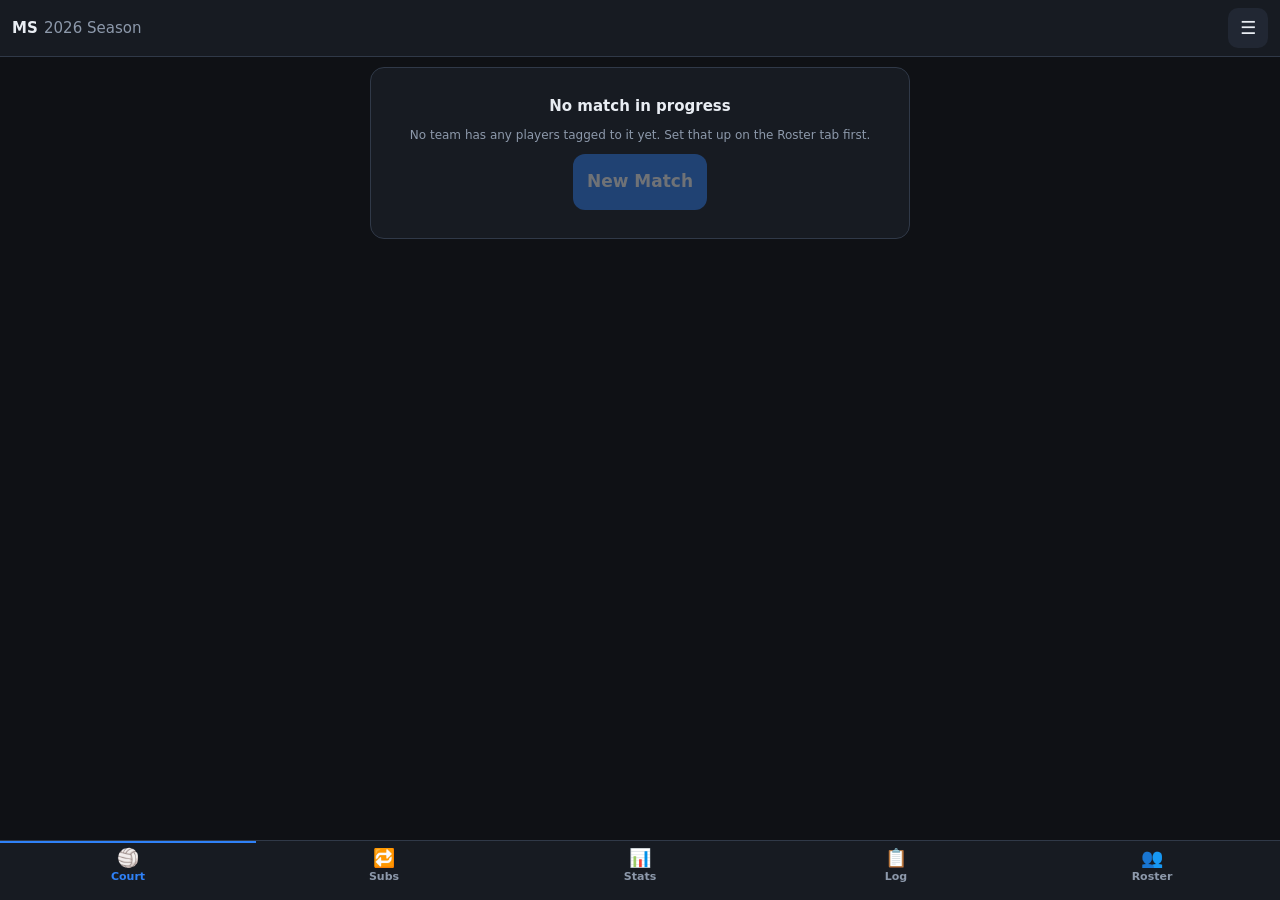
<file: index.html>
<!doctype html>
<html lang="en">
    <head>
        <meta charset="utf-8" />
        <meta name="viewport" content="width=device-width, initial-scale=1, viewport-fit=cover, maximum-scale=1" />
        <title>Volleyball Stats</title>
        <meta name="description" content="Live volleyball scoring and stat capture." />
        <meta name="theme-color" content="#0f1115" />
        <meta name="mobile-web-app-capable" content="yes" />
        <link rel="manifest" href="./manifest.webmanifest" />
        <link rel="icon" href="./icons/icon.svg" type="image/svg+xml" />
        <link rel="apple-touch-icon" href="./icons/icon-192.png" />
        <link rel="stylesheet" href="./css/app.css" />
    </head>
    <body>
        <header id="header" class="header"></header>
        <main id="view" class="view"></main>
        <!-- Controls that must stay reachable whatever the view is scrolled to.
             A grid row of its own, exactly like the tab bar below it — no
             sticky, no fixed. Empty on every tab but the court, where `:empty`
             collapses it to nothing. -->
        <div id="dock" class="dock"></div>
        <nav id="tabs" class="tabs" aria-label="Sections"></nav>
        <noscript>
            <p style="padding: 2rem; color: #e8ecf2">This app needs JavaScript enabled.</p>
        </noscript>
        <script type="module" src="./js/app.js"></script>
    </body>
</html>
</file>
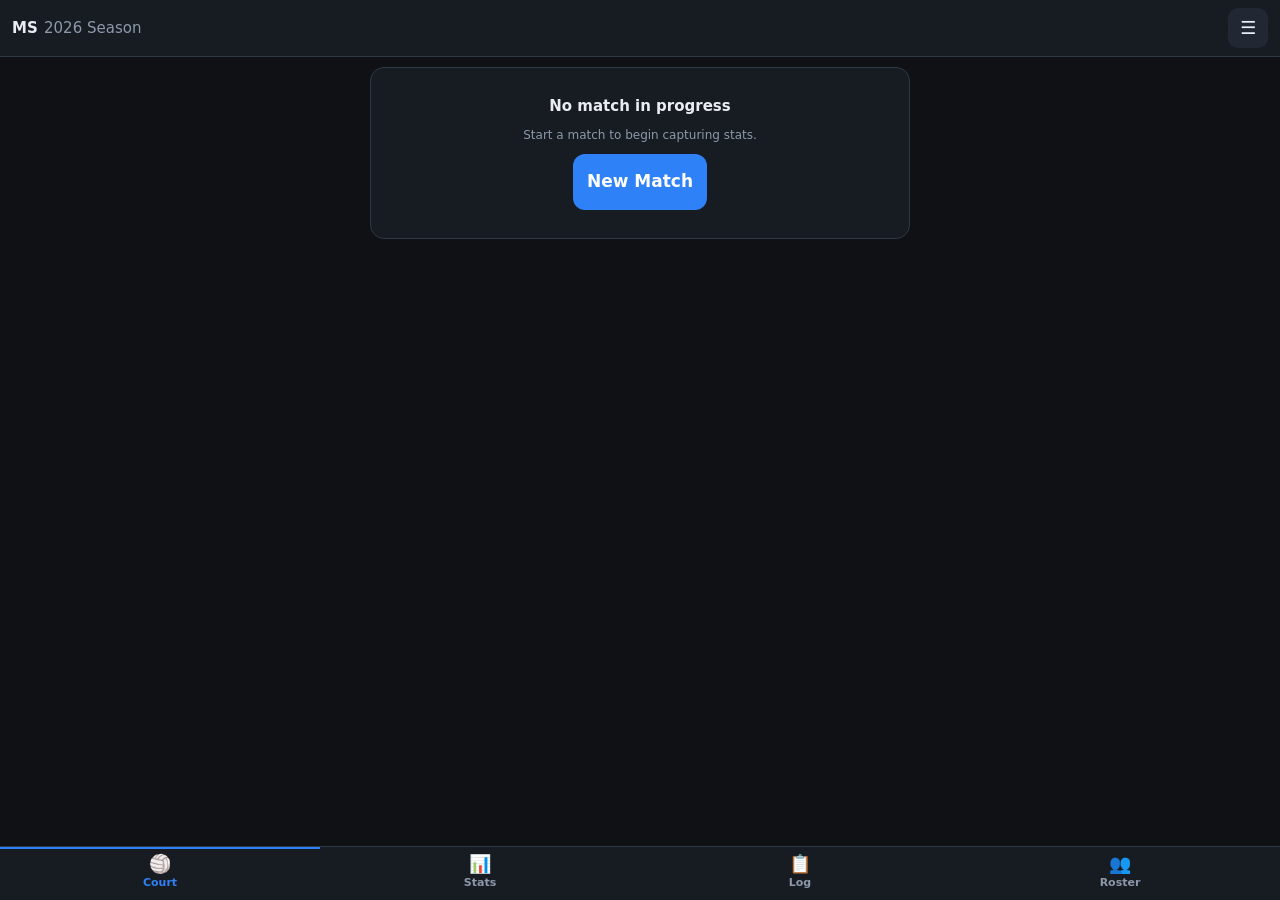
<file: volleyball-stats/index.html>
<!doctype html>
<html lang="en">
    <head>
        <meta charset="utf-8" />
        <meta name="viewport" content="width=device-width, initial-scale=1, viewport-fit=cover, maximum-scale=1" />
        <title>Volleyball Stats</title>
        <meta name="description" content="Live volleyball scoring and stat capture." />
        <meta name="theme-color" content="#0f1115" />
        <meta name="mobile-web-app-capable" content="yes" />
        <link rel="manifest" href="./manifest.webmanifest" />
        <link rel="icon" href="./icons/icon.svg" type="image/svg+xml" />
        <link rel="apple-touch-icon" href="./icons/icon-192.png" />
        <link rel="stylesheet" href="./css/app.css" />
    </head>
    <body>
        <header id="header" class="header"></header>
        <main id="view" class="view"></main>
        <nav id="tabs" class="tabs" aria-label="Sections"></nav>
        <noscript>
            <p style="padding: 2rem; color: #e8ecf2">This app needs JavaScript enabled.</p>
        </noscript>
        <script type="module" src="./js/app.js"></script>
    </body>
</html>
</file>
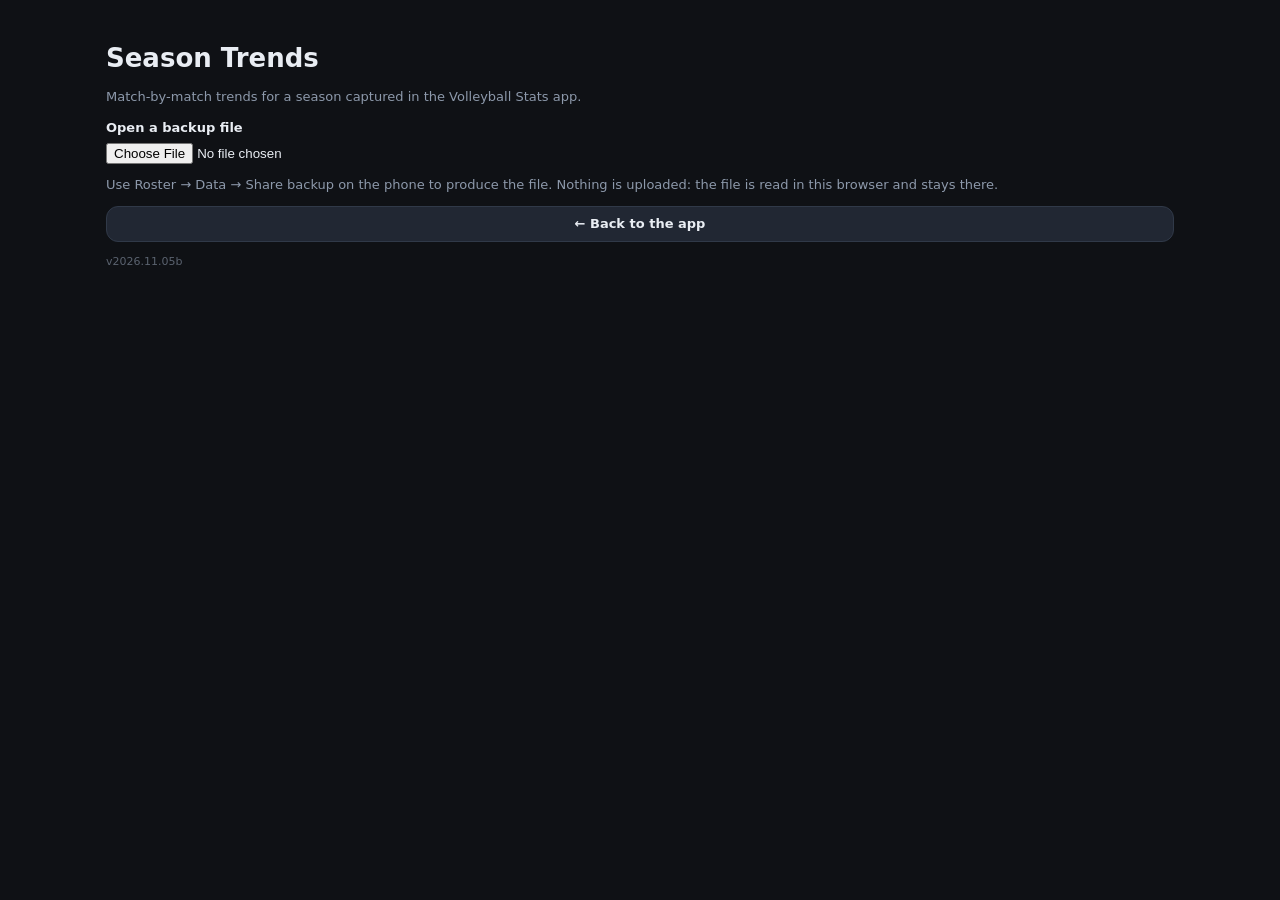
<file: trends.html>
<!doctype html>
<html lang="en">
    <head>
        <meta charset="utf-8" />
        <meta name="viewport" content="width=device-width, initial-scale=1, viewport-fit=cover" />
        <title>Season Trends — Volleyball Stats</title>
        <meta name="description" content="Season trends for the volleyball stats app. Reads a backup file on your own device." />
        <meta name="theme-color" content="#0f1115" />
        <link rel="icon" href="./icons/icon.svg" type="image/svg+xml" />
        <link rel="stylesheet" href="./css/app.css" />
    </head>
    <!-- Deliberately not part of the app shell: no tab bar, no dock, no
         manifest link. This is a desk page for reading a season, and it must not
         be able to disturb the thing that captures one. It shares only the
         stylesheet and the pure modules. -->
    <body class="trends">
        <main id="trends"></main>
        <noscript>
            <p style="padding: 2rem; color: #e8ecf2">This page needs JavaScript enabled.</p>
        </noscript>
        <script type="module" src="./js/trends.js"></script>
    </body>
</html>
</file>
<file: css/app.css>
/* Volleyball Stats — mobile-first dark UI, tuned for one-handed courtside use. */

:root {
    --bg: #0f1115;
    --surface: #171b22;
    --surface-2: #212733;
    --surface-3: #2b3341;
    --border: #303948;
    --text: #e9edf3;
    --muted: #8d99ab;

    --us: #2f81f7;
    --them: #ff4d8d;
    --good: #22c55e;
    --bad: #ef4444;
    --warn: #f59e0b;

    --pass: #3b82f6;
    --attack: #22c55e;
    --set: #a855f7;
    --serve: #f59e0b;
    --block: #14b8a6;
    --dig: #94a3b8;

    --radius: 14px;
    --tap: 48px;
    /* Never flush against a gesture bar: Android often reports no inset at all
       where iOS reports a real one, and in an installed app there is no browser
       chrome underneath to save you. */
    --safe-b: max(env(safe-area-inset-bottom, 0px), 6px);

    /* Stacking order, in one place so nothing has to guess.

       The bug this exists to prevent: court bubbles carry an inline z-index
       derived from how deep they stand, so an overlapped bubble keeps its own
       tappable edge — and those values reached 100, above a sheet scrim sitting
       at 50. Back-row players painted straight *through* an open stat sheet and
       stayed tappable, so a tap meant for a stat could reopen another player.
       Bubble depth is now scoped by `isolation` on the court and competes only
       with itself; these three are the app's own layers. */
    --z-tabs: 10;
    --z-board: 90;
    --z-scrim: 100;
    --z-toast: 200;
}

* {
    box-sizing: border-box;
    -webkit-tap-highlight-color: transparent;
}

html,
body {
    margin: 0;
    height: 100%;
    overscroll-behavior: none;
}

body {
    display: grid;
    /* header, scrolling view, dock, tab bar. The dock row is `auto`, so on
       every tab that leaves it empty it collapses to nothing. */
    grid-template-rows: auto 1fr auto auto;
    height: 100dvh;
    background: var(--bg);
    color: var(--text);
    font:
        15px/1.4 system-ui,
        -apple-system,
        'Segoe UI',
        Roboto,
        sans-serif;
    /* Stat taps must never be interpreted as text selection or a zoom gesture. */
    user-select: none;
    touch-action: manipulation;
}

/* `#view` is the scroller, not the body, so locking the body did nothing and
   the court kept scrolling behind an open sheet. Lock the element that actually
   scrolls. */
body.sheet-open,
body.sheet-open .view {
    overflow: hidden;
}

button {
    font: inherit;
    color: inherit;
    border: none;
    background: none;
    cursor: pointer;
}

button:disabled {
    opacity: 0.38;
    cursor: default;
}

/* ------------------------------------------------------------------ header */

.header {
    display: flex;
    align-items: center;
    justify-content: space-between;
    gap: 8px;
    padding: max(8px, env(safe-area-inset-top, 0px)) 12px 8px;
    background: var(--surface);
    border-bottom: 1px solid var(--border);
}

.header__line {
    display: flex;
    align-items: baseline;
    gap: 6px;
    min-width: 0;
}

.header__team {
    font-weight: 700;
    letter-spacing: 0.01em;
}

.header__vs {
    color: var(--muted);
    font-size: 12px;
}

.header__opp {
    color: var(--muted);
    overflow: hidden;
    text-overflow: ellipsis;
    white-space: nowrap;
}

.header__menu {
    width: 40px;
    height: 40px;
    flex: none;
    border-radius: 10px;
    background: var(--surface-2);
    font-size: 18px;
}

/* -------------------------------------------------------------- view/tabs */

.view {
    overflow-y: auto;
    -webkit-overflow-scrolling: touch;
    /* A grid item's automatic minimum size is its content, which would push the
       body past the viewport and let the whole page scroll — taking the tab bar
       with it. `overflow-y: auto` happens to zero it out already; saying it
       outright means a later style change cannot quietly bring that back. */
    min-height: 0;
    /* Stop an over-drag here rather than letting it chain to the document. In
       an installed app there is no browser chrome to absorb it, and the whole
       view can be panned. */
    overscroll-behavior: contain;
    padding: 10px 10px 16px;
    display: flex;
    flex-direction: column;
    gap: 10px;
}

/* The always-reachable control strip, above the tab bar.
   Same mechanism as `.tabs` and for the same reason: it is a grid row of the
   body, NOT sticky and NOT fixed. Sticky was tried on the tab bar and, in the
   installed app, lifted it out of its row and over the page content. A grid row
   cannot do that. Do not "improve" this with positioning. */
.dock {
    z-index: var(--z-tabs);
    background: var(--surface);
    border-top: 1px solid var(--border);
    padding: 8px 10px;
    display: flex;
    flex-direction: column;
    gap: 8px;
}

/* Nothing docked on this tab: take up no room at all, borders included. */
.dock:empty {
    display: none;
}

.tabs {
    display: grid;
    /* Deliberately NOT positioned. `position: sticky; bottom: 0` was added here
       as "insurance that changes nothing today" and it was not free: installed
       to the home screen it lifted the bar out of its own grid row and parked it
       over the bottom of the page, so the last of the content could not be
       reached. The grid already puts this at the bottom of the viewport; what
       actually stopped the bar drifting was `overscroll-behavior` on the
       scroller. Do not add sticky or fixed back.
       z-index still applies — a grid item takes it without being positioned. */
    z-index: var(--z-tabs);
    /* One equal column per tab, whatever the count — a hardcoded number wrapped
       the bar onto a second row the moment a fifth tab arrived. */
    grid-auto-flow: column;
    grid-auto-columns: 1fr;
    background: var(--surface);
    border-top: 1px solid var(--border);
    padding-bottom: var(--safe-b);
}

.tab {
    display: flex;
    flex-direction: column;
    align-items: center;
    gap: 2px;
    padding: 8px 4px 10px;
    color: var(--muted);
}

.tab--on {
    color: var(--us);
    box-shadow: inset 0 2px 0 var(--us);
}

.tab__icon {
    font-size: 18px;
    line-height: 1;
}

.tab__label {
    font-size: 11px;
    font-weight: 600;
    white-space: nowrap;
}

/* ------------------------------------------------------------- scoreboard */

.scoreboard {
    display: grid;
    grid-template-columns: 1fr auto 1fr;
    align-items: center;
    gap: 8px;
    background: var(--surface);
    border: 1px solid var(--border);
    border-radius: var(--radius);
    padding: 10px 12px;
}

.score {
    display: flex;
    flex-direction: column;
    align-items: center;
    gap: 2px;
    border-radius: 12px;
    padding: 6px 4px;
    border: 2px solid transparent;
}

.score__label {
    font-size: 11px;
    font-weight: 700;
    text-transform: uppercase;
    letter-spacing: 0.06em;
    color: var(--muted);
    max-width: 14ch;
    overflow: hidden;
    text-overflow: ellipsis;
    white-space: nowrap;
}

.score__value {
    font-size: 44px;
    font-weight: 800;
    line-height: 1;
    font-variant-numeric: tabular-nums;
}

.score--us .score__value {
    color: var(--us);
}

.score--them .score__value {
    color: var(--them);
}

.score--us.score--serving {
    border-color: var(--us);
    background: color-mix(in srgb, var(--us) 12%, transparent);
}

.score--them.score--serving {
    border-color: var(--them);
    background: color-mix(in srgb, var(--them) 12%, transparent);
}

/* Timeouts: a pip per allowance, filled while unused. Tapping calls one. */
.touts {
    display: flex;
    align-items: center;
    gap: 4px;
    margin-top: 3px;
    padding: 3px 8px;
    border-radius: 999px;
    background: var(--surface-3);
    line-height: 1;
}

.touts__label {
    font-size: 9px;
    font-weight: 800;
    letter-spacing: 0.08em;
    color: var(--muted);
}

.touts__pip {
    width: 8px;
    height: 8px;
    border-radius: 50%;
    background: var(--text);
}

/* Spent: hollowed out rather than removed, so the allowance stays legible. */
.touts__pip--used {
    background: none;
    box-shadow: inset 0 0 0 1.5px var(--muted);
}

.touts--spent .touts__label {
    color: var(--warn);
}

.touts--over {
    background: color-mix(in srgb, var(--bad) 22%, transparent);
}

.touts__over {
    font-size: 9px;
    font-weight: 800;
    color: var(--bad);
}

.scoreboard__mid {
    display: flex;
    flex-direction: column;
    align-items: center;
    gap: 3px;
    font-size: 11px;
    color: var(--muted);
}

.scoreboard__set {
    font-weight: 700;
    color: var(--text);
    font-size: 13px;
}

.scoreboard__target {
    font-size: 10px;
    font-weight: 700;
    letter-spacing: 0.04em;
    text-transform: uppercase;
}

/* A button now — tapping it opens the "match the floor" correction. The dotted
   underline is the only hint that it does anything; the chip has to stay small. */
.scoreboard__rot {
    background: var(--surface-3);
    border-radius: 999px;
    padding: 2px 9px;
    font-weight: 700;
    font-size: 11px;
    color: var(--text);
    border-bottom: 1px dotted var(--muted);
}

/* A hint that is a warning, not just prose. */
.panel__hint--warn {
    color: var(--warn);
}

/* A hint that reads back what the controls above just did. */
.panel__hint--read {
    color: var(--text);
    font-weight: 700;
}

/* The court in the correction sheet is for reading, not tapping. */
.court--preview .slot {
    pointer-events: none;
}

.scoreboard__serve.is-us {
    color: var(--us);
}

.scoreboard__serve.is-them {
    color: var(--them);
}

.scoreboard__won {
    font-weight: 700;
}

.scoreboard__won.is-us {
    color: var(--good);
}

.scoreboard__won.is-them {
    color: var(--bad);
}

/* ------------------------------------------------------------------ court */

.court {
    position: relative;
    background: linear-gradient(180deg, #1d3a2e 0%, #16232c 100%);
    border: 1px solid var(--border);
    border-radius: var(--radius);
    padding: 22px 10px 12px;
}

.court__net {
    position: absolute;
    inset: 0 0 auto 0;
    height: 18px;
    display: grid;
    place-items: center;
    font-size: 9px;
    font-weight: 800;
    letter-spacing: 0.3em;
    color: #0f1115;
    background: repeating-linear-gradient(90deg, #cbd5e1 0 6px, #94a3b8 6px 12px);
    border-radius: var(--radius) var(--radius) 0 0;
}

/*
 * Bubbles are placed by coordinate rather than laid out in a grid, so switching
 * formation moves them instead of redrawing them — which is what turns the
 * transition arrows on the paper sheets into something you watch.
 */
.court__grid {
    position: relative;
    aspect-ratio: 3 / 2.15;
    /* Keep bubble depth to itself. Each bubble's z-index says how deep it
       stands so an overlapped one still has an edge to tap — but those are
       court coordinates, not app layers, and without this they competed with
       the sheet scrim and won. */
    isolation: isolate;
}

.court--setup .court__grid {
    display: grid;
    grid-template-columns: repeat(3, 1fr);
    aspect-ratio: auto;
}

.court__hint {
    margin-top: 8px;
    text-align: center;
    font-size: 12px;
    font-weight: 600;
    color: var(--warn);
}

.bubble {
    position: absolute;
    aspect-ratio: 1;
    width: 30%;
    transform: translate(-50%, -50%);
    display: flex;
    flex-direction: column;
    align-items: center;
    justify-content: center;
    gap: 1px;
    border-radius: 50%;
    background: var(--us);
    color: #fff;
    border: 3px solid transparent;
    box-shadow: 0 3px 0 rgba(0, 0, 0, 0.35);
    padding: 4px;
    overflow: hidden;
    transition: transform 90ms ease;
}

/*
 * Applied for one journey when the formation changes. Later in the sheet than
 * `.bubble`, so it wins the transition without needing !important, and removed
 * on transitionend so press feedback goes back to being snappy.
 */
.bubble--flip {
    transition: transform 0.5s cubic-bezier(0.34, 0.03, 0.2, 1);
}

.bubble:active {
    transform: translate(-50%, -50%) scale(0.94);
}

.bubble--back {
    background: #1f6fd4;
}

.bubble--front {
    background: #2f81f7;
}

.bubble--empty {
    background: var(--surface-2);
    color: var(--muted);
    box-shadow: none;
}

.bubble--server {
    border-color: var(--warn);
    box-shadow:
        0 0 0 3px color-mix(in srgb, var(--warn) 40%, transparent),
        0 3px 0 rgba(0, 0, 0, 0.35);
}

@media (prefers-reduced-motion: reduce) {
    /*
     * Drop the press scale but KEEP the centring translate. Bubbles are placed
     * by coordinate and centred with a transform, so `transform: none` here
     * shunted them half a bubble down and right the moment they were pressed.
     */
    .bubble:active {
        transform: translate(-50%, -50%);
    }
}

.bubble__pos {
    position: absolute;
    top: 6px;
    left: 10px;
    font-size: 10px;
    font-weight: 700;
    opacity: 0.65;
}

.bubble__serve {
    position: absolute;
    top: 4px;
    right: 8px;
    font-size: 12px;
}

/* Centred so the badge stays inside the circle's clip at any bubble size. */
.bubble__tag {
    position: absolute;
    bottom: 10px;
    left: 50%;
    transform: translateX(-50%);
    font-size: 9px;
    font-weight: 800;
    background: rgba(0, 0, 0, 0.35);
    border-radius: 999px;
    padding: 1px 6px;
}

/* The planned sub due on this player, at the foot of the bubble. `.bubble`
   clips its children, so this sits inside the circle rather than hanging off it
   the way the whiteboard's badge does. */
.bubble__sub {
    position: absolute;
    bottom: 2px;
    left: 50%;
    transform: translateX(-50%);
    max-width: 92%;
    padding: 1px 6px;
    border-radius: 999px;
    background: var(--warn);
    color: #23262d;
    font-size: 9px;
    font-weight: 800;
    white-space: nowrap;
    overflow: hidden;
    text-overflow: ellipsis;
}

.bubble__num {
    font-size: 26px;
    font-weight: 800;
    line-height: 1;
    font-variant-numeric: tabular-nums;
}

.bubble__name {
    font-size: 11px;
    font-weight: 600;
    max-width: 90%;
    overflow: hidden;
    text-overflow: ellipsis;
    white-space: nowrap;
    opacity: 0.92;
}

/* ------------------------------------------------------------------ bench */

.bench {
    display: flex;
    align-items: center;
    gap: 8px;
    background: var(--surface);
    border: 1px solid var(--border);
    border-radius: var(--radius);
    padding: 8px 10px;
}

.bench__label {
    font-size: 10px;
    font-weight: 800;
    letter-spacing: 0.08em;
    text-transform: uppercase;
    color: var(--muted);
    flex: none;
}

.bench__empty {
    font-size: 12px;
    color: var(--muted);
}

.bench__scroll {
    display: flex;
    gap: 6px;
    overflow-x: auto;
    scrollbar-width: none;
    padding-bottom: 2px;
}

.bench__scroll::-webkit-scrollbar {
    display: none;
}

.chip {
    display: flex;
    align-items: center;
    gap: 5px;
    flex: none;
    min-height: 40px;
    padding: 6px 12px;
    border-radius: 999px;
    background: var(--surface-2);
    border: 2px solid transparent;
}

.chip--armed {
    border-color: var(--good);
    background: color-mix(in srgb, var(--good) 22%, var(--surface-2));
}

.chip__num {
    font-weight: 800;
}

.chip__name {
    font-size: 12px;
    color: var(--muted);
}

/* ----------------------------------------------------------- recent plays */

.recent {
    display: flex;
    flex-direction: column;
    gap: 3px;
    padding: 2px 2px 0;
}

.recent__empty {
    margin: 6px 0;
    text-align: center;
    font-size: 12px;
    color: var(--muted);
}

.recent__row {
    display: grid;
    grid-template-columns: 46px 1fr;
    align-items: center;
    gap: 8px;
    padding: 5px 8px;
    border-radius: 8px;
    background: var(--surface);
    border-left: 3px solid transparent;
    font-size: 12px;
    color: var(--muted);
}

/* The newest entry sits first and reads at full strength; older ones recede. */
.recent__row:first-child {
    color: var(--text);
    font-weight: 600;
}

.recent__row:nth-child(3) {
    opacity: 0.75;
}

.recent__row:nth-child(4) {
    opacity: 0.5;
}

.recent__row--us {
    border-left-color: var(--good);
}

.recent__row--them {
    border-left-color: var(--them);
}

.recent__score {
    font-weight: 800;
    font-variant-numeric: tabular-nums;
    font-size: 11px;
}

.recent__text {
    overflow: hidden;
    text-overflow: ellipsis;
    white-space: nowrap;
}

/* ---------------------------------------------------------------- actions */

/* End Set, alone at the bottom of the scroll. The scoring buttons that used to
   share this block are docked now — see `.dock`. */
.actions {
    display: flex;
    flex-direction: column;
    gap: 8px;
    margin-top: auto;
}

/* +1 Us | +1 Them | ↶ — undo is narrow so the two scoring buttons keep almost
   the whole width; they are what gets tapped at speed. */
.actions__row {
    display: grid;
    grid-template-columns: 1fr 1fr auto;
    gap: 8px;
}

.btn--undo {
    padding: 0 12px;
    font-size: 13px;
    white-space: nowrap;
}

/* ----------------------------------------------------------------- buttons */

.btn {
    display: inline-flex;
    align-items: center;
    justify-content: center;
    gap: 6px;
    min-height: var(--tap);
    padding: 10px 14px;
    border-radius: 12px;
    background: var(--surface-2);
    font-weight: 700;
    text-align: center;
}

/*
 * A link wearing the button's clothes, for the two places that leave the app
 * for `trends.html`. It has to be an <a> rather than a scripted button so it
 * behaves like a link — long-press, open in a new tab, and a real history
 * entry to come back through in a standalone PWA.
 */
a.btn {
    display: flex;
    width: 100%;
    text-decoration: none;
    color: inherit;
}

.btn--sm {
    min-height: 36px;
    padding: 6px 12px;
    font-size: 13px;
}

.btn--lg {
    min-height: 56px;
    font-size: 17px;
}

.btn--primary {
    background: var(--us);
    color: #fff;
}

.btn--ghost {
    background: var(--surface-2);
    border: 1px solid var(--border);
}

.btn--danger {
    background: var(--bad);
    color: #fff;
}

.btn--team {
    flex-direction: column;
    gap: 1px;
    min-height: 56px;
    font-size: 16px;
    line-height: 1.15;
}

.btn__caption {
    font-size: 10px;
    font-weight: 700;
    letter-spacing: 0.05em;
    text-transform: uppercase;
    opacity: 0.75;
}

.btn--us {
    background: color-mix(in srgb, var(--us) 26%, var(--surface));
    border: 1px solid var(--us);
    color: #cfe3ff;
}

.btn--them {
    background: color-mix(in srgb, var(--them) 22%, var(--surface));
    border: 1px solid var(--them);
    color: #ffd5e6;
}

/* ----------------------------------------------------------------- panels */

.panel {
    background: var(--surface);
    border: 1px solid var(--border);
    border-radius: var(--radius);
    padding: 12px;
    display: flex;
    flex-direction: column;
    gap: 10px;
}

.panel--center {
    align-items: center;
    text-align: center;
    padding: 28px 16px;
}

.panel__head {
    display: flex;
    align-items: center;
    justify-content: space-between;
    gap: 8px;
}

/* More than one button in a panel head — kept together on the right so the
   title still owns the left edge. */
.panel__actions {
    display: flex;
    align-items: center;
    gap: 6px;
    flex: none;
}

.panel__title {
    margin: 0;
    font-size: 15px;
    font-weight: 700;
}

.panel__hint {
    margin: 0;
    font-size: 12px;
    color: var(--muted);
}

.panel__count {
    font-size: 12px;
    color: var(--muted);
}

/* ------------------------------------------------------------ form fields */

.form {
    display: flex;
    flex-direction: column;
    gap: 14px;
}

.form__row {
    display: flex;
    gap: 10px;
    align-items: flex-end;
}

.form__actions {
    display: flex;
    gap: 10px;
    justify-content: flex-end;
}

.field {
    display: flex;
    flex-direction: column;
    gap: 6px;
}

.field--grow {
    flex: 1;
    min-width: 0;
}

.field--num {
    width: 88px;
    flex: none;
}

.field__label {
    font-size: 11px;
    font-weight: 800;
    letter-spacing: 0.08em;
    text-transform: uppercase;
    color: var(--muted);
}

.input {
    min-height: var(--tap);
    width: 100%;
    padding: 10px 12px;
    border-radius: 12px;
    background: var(--surface-2);
    border: 1px solid var(--border);
    color: var(--text);
    font: inherit;
    /* 16px keeps Android Chrome from zooming when a field is focused. */
    font-size: 16px;
    user-select: text;
}

.input--num {
    text-align: center;
    font-weight: 800;
}

.check {
    display: flex;
    align-items: center;
    gap: 8px;
    min-height: var(--tap);
    padding: 0 12px;
    border-radius: 12px;
    background: var(--surface-2);
    border: 1px solid var(--border);
    flex: 1;
    font-size: 14px;
}

.check input {
    width: 20px;
    height: 20px;
    accent-color: var(--us);
}

.segmented {
    display: flex;
    gap: 6px;
}

.segmented--wrap {
    flex-wrap: wrap;
}

.seg {
    flex: 1;
    min-width: 44px;
    min-height: 44px;
    padding: 8px 10px;
    border-radius: 10px;
    background: var(--surface-2);
    border: 1px solid var(--border);
    font-weight: 700;
    font-size: 13px;
}

.seg--on {
    background: var(--us);
    border-color: var(--us);
    color: #fff;
}

.seg--add {
    color: var(--muted);
    border-style: dashed;
}

/*
 * A set number is two characters; given `flex: 1` it would claim as much width
 * as "Season". Shrink to content so five of them plus Match and Season still
 * fit one row on a 393px phone.
 */
.seg--num {
    flex: 0 0 auto;
    padding-inline: 12px;
}

/* Which set is being played, so an unselected S3 still reads as "live". */
.seg--live {
    position: relative;
}

.seg--live::after {
    content: '';
    position: absolute;
    top: 6px;
    right: 6px;
    width: 6px;
    height: 6px;
    border-radius: 50%;
    background: var(--us);
}

.seg--live.seg--on::after {
    background: #fff;
}

/* ------------------------------------------------------------ setup slots */

.court--setup .court__grid {
    gap: 8px;
}

.slot {
    aspect-ratio: 1;
    width: 100%;
    max-width: 120px;
    justify-self: center;
    position: relative;
    display: flex;
    flex-direction: column;
    align-items: center;
    justify-content: center;
    gap: 2px;
    border-radius: 50%;
    border: 2px dashed var(--border);
    background: rgba(255, 255, 255, 0.04);
    color: var(--muted);
    padding: 4px;
    overflow: hidden;
}

.slot--filled {
    border-style: solid;
    border-color: transparent;
    background: var(--us);
    color: #fff;
}

.slot__pos {
    position: absolute;
    top: 8px;
    font-size: 9px;
    font-weight: 800;
    letter-spacing: 0.05em;
    opacity: 0.7;
}

.slot__num {
    font-size: 24px;
    font-weight: 800;
    line-height: 1;
}

.slot__plus {
    font-size: 28px;
    font-weight: 300;
    line-height: 1;
}

.slot__name {
    font-size: 11px;
    max-width: 88%;
    overflow: hidden;
    text-overflow: ellipsis;
    white-space: nowrap;
}

/* ------------------------------------------------------------------ sheet */

.scrim {
    position: fixed;
    inset: 0;
    z-index: var(--z-scrim);
    display: flex;
    align-items: flex-end;
    background: rgba(0, 0, 0, 0.55);
    opacity: 0;
    transition: opacity 160ms ease;
}

.scrim--visible {
    opacity: 1;
}

.sheet {
    width: 100%;
    max-height: 88dvh;
    display: flex;
    flex-direction: column;
    background: var(--surface);
    border-top: 1px solid var(--border);
    border-radius: 20px 20px 0 0;
    padding-bottom: var(--safe-b);
    transform: translateY(14px);
    transition: transform 180ms ease;
}

.scrim--visible .sheet {
    transform: translateY(0);
}

.sheet__grab {
    width: 40px;
    height: 4px;
    border-radius: 999px;
    background: var(--surface-3);
    margin: 8px auto 4px;
    flex: none;
}

.sheet__head {
    display: flex;
    align-items: flex-start;
    justify-content: space-between;
    gap: 10px;
    padding: 6px 14px 10px;
    flex: none;
}

.sheet__title {
    margin: 0;
    font-size: 17px;
    font-weight: 800;
}

.sheet__subtitle {
    margin: 2px 0 0;
    font-size: 12px;
    color: var(--muted);
}

.sheet__close {
    width: 40px;
    height: 40px;
    flex: none;
    border-radius: 10px;
    background: var(--surface-2);
    font-size: 15px;
}

.sheet__body {
    overflow-y: auto;
    padding: 0 14px 16px;
}

/* ------------------------------------------------------------- stat sheet */

.statsheet {
    display: flex;
    flex-direction: column;
    gap: 8px;
}

.statgroup {
    display: grid;
    grid-template-columns: 52px 1fr;
    align-items: center;
    gap: 8px;
}

.statgroup__label {
    font-size: 11px;
    font-weight: 800;
    letter-spacing: 0.04em;
    text-transform: uppercase;
    text-align: right;
}

.statgroup--pass .statgroup__label {
    color: var(--pass);
}
.statgroup--attack .statgroup__label {
    color: var(--attack);
}
.statgroup--set .statgroup__label {
    color: var(--set);
}
.statgroup--serve .statgroup__label {
    color: var(--serve);
}
.statgroup--block .statgroup__label {
    color: var(--block);
}
.statgroup--fault .statgroup__label {
    color: var(--bad);
}

.statgroup--dig .statgroup__label {
    color: var(--dig);
}

.statgroup__buttons {
    display: flex;
    gap: 6px;
}

.statbtn {
    flex: 1;
    min-height: 58px;
    border-radius: 12px;
    font-size: 19px;
    font-weight: 800;
    background: var(--surface-3);
    border: 1px solid var(--border);
    transition: transform 80ms ease;
}

.statbtn:active {
    transform: scale(0.95);
}

/* The pass row carries six buttons, so its labels get a touch less type. */
.statgroup--pass .statbtn {
    font-size: 17px;
}

/* Every row's neutral buttons carry a wash of that row's own accent, so the
   block you are aiming at is identifiable before you read a single label.
   One variable per group rather than one rule per group: a new row only has to
   name its accent.

   Deliberately low-saturation, and the reason matters: `--attack` is the same
   green as `--good` and `--serve` the same amber as `--warn`. At this strength
   a neutral button reads as *which row* it belongs to, not as a scoring one —
   the bright fills still mean "this ended the rally". Push these percentages up
   and that distinction is the thing you lose first. */
.statgroup--pass {
    --accent: var(--pass);
}
.statgroup--set {
    --accent: var(--set);
}
.statgroup--attack {
    --accent: var(--attack);
}
.statgroup--block {
    --accent: var(--block);
}
.statgroup--serve {
    --accent: var(--serve);
}
.statgroup--dig {
    --accent: var(--dig);
}
.statgroup--fault {
    --accent: var(--bad);
}

.statgroup .statbtn:not(.statbtn--good):not(.statbtn--bad) {
    background: color-mix(in srgb, var(--accent, var(--surface-3)) 20%, var(--surface-3));
    border-color: color-mix(in srgb, var(--accent, var(--border)) 42%, var(--border));
}

.statbtn--good {
    background: color-mix(in srgb, var(--good) 82%, #000);
    border-color: var(--good);
    color: #fff;
}

.statbtn--bad {
    background: color-mix(in srgb, var(--bad) 74%, #000);
    border-color: var(--bad);
    color: #fff;
}

/* Costs the point but is not this player's error, so it carries the red of the
   outline without the red of the fill. Dashed because it is tagged on her
   rather than charged to her. */
.statbtn--team {
    background: color-mix(in srgb, var(--bad) 18%, var(--surface-3));
    border: 1px dashed color-mix(in srgb, var(--bad) 55%, var(--border));
    color: color-mix(in srgb, var(--bad) 45%, #fff);
    font-size: 15px;
}

/* ----------------------------------------------------------------- picker */

.picker {
    display: flex;
    flex-direction: column;
    gap: 6px;
}

.picker__row {
    display: flex;
    align-items: center;
    gap: 10px;
    min-height: 54px;
    padding: 8px 12px;
    border-radius: 12px;
    background: var(--surface-2);
    border: 1px solid var(--border);
    text-align: left;
}

.picker__row--used {
    opacity: 0.55;
    border-color: var(--us);
}

.picker__num {
    font-size: 18px;
    font-weight: 800;
    min-width: 44px;
}

.picker__name {
    flex: 1;
    font-weight: 600;
    overflow: hidden;
    text-overflow: ellipsis;
    white-space: nowrap;
}

.picker__pos,
.picker__flag {
    font-size: 11px;
    color: var(--muted);
    background: var(--surface-3);
    border-radius: 999px;
    padding: 3px 8px;
}

/* How the match went, at a glance down the list. Tabular numerals so the
   scores line up in a column rather than jittering. */
.picker__flag {
    font-weight: 800;
    font-variant-numeric: tabular-nums;
    white-space: nowrap;
}

.picker__flag--win {
    color: var(--good);
    background: color-mix(in srgb, var(--good) 20%, var(--surface-3));
}

.picker__flag--loss {
    color: var(--bad);
    background: color-mix(in srgb, var(--bad) 20%, var(--surface-3));
}

/* In progress and ended level both stay uncoloured — neither is a result. */
.picker__flag--live {
    color: var(--us);
    background: color-mix(in srgb, var(--us) 18%, var(--surface-3));
}

.picker__flag--empty {
    font-weight: 600;
    opacity: 0.7;
}

/* ------------------------------------------------------------------ teams */

.teamlist {
    list-style: none;
    margin: 0;
    padding: 0;
    display: flex;
    flex-direction: column;
    gap: 8px;
}

.teamlist__item {
    border-radius: 12px;
    background: var(--surface-2);
    border: 1px solid var(--border);
    overflow: hidden;
}

.teamlist__item.is-open {
    border-color: color-mix(in srgb, var(--us) 55%, var(--border));
}

.teamrow {
    display: flex;
    align-items: stretch;
}

.teamrow__main {
    flex: 1;
    min-width: 0;
    display: grid;
    grid-template-columns: auto 1fr;
    align-items: baseline;
    gap: 2px 8px;
    padding: 10px 4px 10px 10px;
    text-align: left;
}

.teamrow__name {
    font-weight: 800;
    font-size: 16px;
    color: var(--us);
}

.teamrow__full {
    font-size: 13px;
    overflow: hidden;
    text-overflow: ellipsis;
    white-space: nowrap;
}

/* Sits on its own line under the name and full name. */
.teamrow__meta {
    grid-column: 1 / -1;
    font-size: 11px;
    color: var(--muted);
}

.teamrow__edit {
    width: 44px;
    flex: none;
    font-size: 18px;
    color: var(--muted);
    border-left: 1px solid var(--border);
}

.teamlist__body {
    display: flex;
    flex-direction: column;
    gap: 8px;
    padding: 4px 10px 10px;
    border-top: 1px solid var(--border);
}

/* ----------------------------------------------------------------- roster */

.rosterlist {
    list-style: none;
    margin: 0;
    padding: 0;
    display: flex;
    flex-direction: column;
    gap: 6px;
}

.rosterlist__main {
    display: flex;
    align-items: center;
    gap: 10px;
    width: 100%;
    min-height: 52px;
    padding: 8px 12px;
    border-radius: 12px;
    background: var(--surface-2);
    border: 1px solid var(--border);
    text-align: left;
}

.rosterlist__num {
    font-size: 18px;
    font-weight: 800;
    min-width: 44px;
    color: var(--us);
}

.rosterlist__name {
    flex: 1;
    font-weight: 600;
    overflow: hidden;
    text-overflow: ellipsis;
    white-space: nowrap;
}

.tag {
    font-size: 10px;
    font-weight: 800;
    border-radius: 999px;
    padding: 3px 8px;
    background: var(--surface-3);
    color: var(--muted);
}

.tag--setter {
    background: color-mix(in srgb, var(--set) 30%, var(--surface-3));
    color: #e9d5ff;
}

.tag--libero {
    background: color-mix(in srgb, var(--warn) 30%, var(--surface-3));
    color: #fde68a;
}

/* Team tags on a player row — two of these means a swing player. */
.tag--team {
    background: color-mix(in srgb, var(--us) 26%, var(--surface-3));
    color: #cfe3ff;
}

.tag--warn {
    background: color-mix(in srgb, var(--bad) 26%, var(--surface-3));
    color: #fca5a5;
}

/* ------------------------------------------------------------ stat tables */

.tablewrap {
    overflow-x: auto;
    margin: 0 -12px;
    padding: 0 12px;
}

.stattable {
    width: 100%;
    border-collapse: collapse;
    font-size: 13px;
    font-variant-numeric: tabular-nums;
}

.stattable th,
.stattable td {
    padding: 8px 6px;
    text-align: right;
    white-space: nowrap;
    border-bottom: 1px solid var(--border);
}

.stattable thead th {
    font-size: 11px;
    font-weight: 800;
    text-transform: uppercase;
    letter-spacing: 0.04em;
    color: var(--muted);
}

/* The heading is a button inside the cell, not the cell itself: the player
   column is sticky, and that only works on the `th`. */
.sorthead {
    display: inline-flex;
    align-items: center;
    justify-content: flex-end;
    gap: 3px;
    width: 100%;
    /* Headings are small text; the padding is what makes them a tap target. */
    padding: 4px 0;
    font: inherit;
    color: inherit;
    text-transform: inherit;
    letter-spacing: inherit;
    white-space: nowrap;
}

.stattable__player .sorthead {
    justify-content: flex-start;
}

.sorthead--on {
    color: var(--us);
}

.sorthead__arrow {
    font-size: 8px;
    line-height: 1;
}

/* Stays a table cell so row borders line up; the spans handle the layout. */
.stattable__player {
    text-align: left !important;
    position: sticky;
    left: 0;
    background: var(--surface);
    min-width: 108px;
}

.stattable__num {
    font-weight: 800;
    color: var(--us);
    margin-right: 5px;
}

.stattable__name {
    font-weight: 600;
}

.stattable tfoot th,
.stattable tfoot td {
    font-weight: 800;
    border-bottom: none;
    border-top: 2px solid var(--border);
}

.stattable td.is-bad {
    color: #fca5a5;
}

/* --------------------------------------------------------------- rotation */

.rotgrid {
    display: flex;
    flex-direction: column;
    gap: 6px;
}

.rotrow {
    display: grid;
    grid-template-columns: 32px 1fr 92px;
    align-items: center;
    gap: 8px;
}

.rotrow__label {
    font-weight: 800;
    font-size: 13px;
    color: var(--muted);
}

.rotrow__bars {
    display: flex;
    flex-direction: column;
    gap: 3px;
}

.rotbar {
    height: 9px;
    border-radius: 999px;
}

.rotbar--won {
    background: var(--good);
}

.rotbar--lost {
    background: var(--them);
}

.rotrow__diff {
    font-size: 12px;
    font-weight: 700;
    text-align: right;
    font-variant-numeric: tabular-nums;
}

.rotrow__diff.is-good {
    color: var(--good);
}

.rotrow__diff.is-bad {
    color: var(--them);
}

/* -------------------------------------------------------------------- log */

.setline {
    display: flex;
    flex-wrap: wrap;
    gap: 6px;
}

.setline__score {
    font-size: 12px;
    font-weight: 700;
    border-radius: 999px;
    padding: 4px 10px;
    background: var(--surface-2);
    border: 1px solid var(--border);
}

.setline__score.is-won {
    color: var(--good);
    border-color: color-mix(in srgb, var(--good) 50%, var(--border));
}

.setline__score.is-lost {
    color: var(--them);
    border-color: color-mix(in srgb, var(--them) 50%, var(--border));
}

.log {
    list-style: none;
    margin: 0;
    padding: 0;
    display: flex;
    flex-direction: column;
    gap: 4px;
}

.log__row {
    display: grid;
    grid-template-columns: 54px 1fr auto 30px;
    align-items: center;
    gap: 8px;
    padding: 8px;
    border-radius: 10px;
    background: var(--surface-2);
    border-left: 3px solid transparent;
    font-size: 13px;
}

.log__edited {
    font-size: 10px;
    font-weight: 700;
    color: var(--warn);
    text-transform: uppercase;
    letter-spacing: 0.04em;
}

.log__row--us {
    border-left-color: var(--good);
}

.log__row--them {
    border-left-color: var(--them);
}

.log__score {
    font-weight: 800;
    font-variant-numeric: tabular-nums;
    color: var(--muted);
    font-size: 12px;
}

/* A button so the whole line is a tap target for correcting the entry. */
.log__text {
    overflow: hidden;
    text-overflow: ellipsis;
    white-space: nowrap;
    text-align: left;
    min-height: 32px;
    font-size: 13px;
}

.log__rot {
    font-size: 11px;
    color: var(--muted);
    text-align: right;
}

.log__del {
    width: 30px;
    height: 30px;
    border-radius: 8px;
    background: var(--surface-3);
    color: var(--muted);
    font-size: 12px;
    justify-self: end;
}

/* ---------------------------------------------------------------- version */

.versionrow {
    display: flex;
    align-items: center;
    justify-content: space-between;
    gap: 8px;
    flex-wrap: wrap;
    padding-top: 4px;
    border-top: 1px solid var(--border);
}

.versionrow__text {
    font-size: 11px;
    color: var(--muted);
    font-variant-numeric: tabular-nums;
}

/* --------------------------------------------------------- final scoreline */

.finalscore {
    display: flex;
    align-items: center;
    justify-content: center;
    gap: 10px;
    flex-wrap: wrap;
}

.finalscore__side {
    font-size: 11px;
    font-weight: 800;
    letter-spacing: 0.06em;
    text-transform: uppercase;
    color: var(--muted);
    max-width: 9ch;
    /* Long opponent names wrap rather than being cut off mid-word. */
    overflow-wrap: break-word;
    text-align: center;
}

.finalscore__value {
    font-size: 44px;
    font-weight: 800;
    line-height: 1;
    font-variant-numeric: tabular-nums;
}

.finalscore__value.is-us {
    color: var(--us);
}

.finalscore__value.is-them {
    color: var(--them);
}

.finalscore__dash {
    font-size: 28px;
    color: var(--muted);
}

.panel__hint.is-decided {
    color: var(--warn);
    font-weight: 700;
}

/* ------------------------------------------------------------- chip grid */

.chipgrid {
    display: flex;
    flex-wrap: wrap;
    gap: 6px;
}

/* Marks the option an entry currently holds while it is being corrected. */
.statbtn--on {
    outline: 3px solid var(--text);
    outline-offset: -3px;
}

/* ---------------------------------------------------------------- confirm */

.confirm {
    display: flex;
    flex-direction: column;
    gap: 16px;
}

.confirm__message {
    margin: 0;
    color: var(--muted);
    font-size: 14px;
}

.confirm__actions {
    display: flex;
    gap: 10px;
    justify-content: flex-end;
}

/* ------------------------------------------------------------------ toast */

/* Anchored to the top so it never covers the action bar or an open sheet. */
.toast {
    position: fixed;
    left: 50%;
    top: calc(env(safe-area-inset-top, 0px) + 56px);
    transform: translate(-50%, -12px);
    z-index: var(--z-toast);
    max-width: calc(100vw - 32px);
    padding: 10px 16px;
    border-radius: 999px;
    background: var(--surface-3);
    border: 1px solid var(--border);
    font-size: 13px;
    font-weight: 700;
    white-space: nowrap;
    overflow: hidden;
    text-overflow: ellipsis;
    opacity: 0;
    pointer-events: none;
    transition:
        opacity 140ms ease,
        transform 140ms ease;
}

.toast--visible {
    opacity: 1;
    transform: translate(-50%, 0);
}

.toast--us {
    background: color-mix(in srgb, var(--good) 30%, var(--surface-3));
    border-color: var(--good);
}

.toast--them {
    background: color-mix(in srgb, var(--them) 26%, var(--surface-3));
    border-color: var(--them);
}

.toast--warn {
    background: color-mix(in srgb, var(--warn) 26%, var(--surface-3));
    border-color: var(--warn);
}

/* --------------------------------------------------------------- tablets */

@media (min-width: 620px) {
    .view {
        max-width: 560px;
        width: 100%;
        margin: 0 auto;
    }

    .score__value {
        font-size: 54px;
    }
}

/* ------------------------------------------------- libero tracking sheet */

/* Informational bench chip: shows availability, does not arm anything. */
.chip--static {
    opacity: 0.85;
}

.panel__hint--warn {
    color: var(--warn);
}

/* The Subs: 1..15 row off the paper sheet — crossed off as they are used. */
.subcount {
    display: flex;
    flex-wrap: wrap;
    gap: 4px;
    margin: 8px 0;
}

.subcount__n {
    min-width: 24px;
    padding: 3px 0;
    border-radius: 6px;
    background: var(--surface-2);
    color: var(--muted);
    font-size: 12px;
    font-weight: 700;
    text-align: center;
}

.subcount__n--used {
    background: color-mix(in srgb, var(--warn) 26%, var(--surface-2));
    color: var(--text);
    text-decoration: line-through;
}

.panel__count.is-bad {
    color: var(--bad);
}

.lts {
    list-style: none;
    margin: 8px 0 0;
    padding: 0;
    display: flex;
    flex-direction: column;
    gap: 6px;
}

.lts__row {
    border-radius: var(--radius);
    background: var(--surface-2);
    border: 2px solid transparent;
}

.lts__row--libero {
    border-color: color-mix(in srgb, var(--set) 60%, transparent);
}

/* Header and rows share one grid so the columns line up. */
.lts__head,
.lts__main {
    display: grid;
    grid-template-columns: 42px 22px 38px 1fr;
    align-items: center;
    gap: 8px;
    padding: 0 10px;
}

.lts__head {
    margin-top: 8px;
    font-size: 9px;
    font-weight: 700;
    letter-spacing: 0.08em;
    color: var(--muted);
}

.lts__main {
    width: 100%;
    min-height: var(--tap);
    padding: 8px 10px;
    text-align: left;
    color: var(--text);
}

.lts__order {
    /* A fixed box so the triangled variant lines up with the plain ones. */
    display: flex;
    align-items: center;
    justify-content: center;
    height: 34px;
    font-weight: 800;
    font-size: 17px;
    color: var(--muted);
}

/* The row currently in position 1, i.e. serving. */
.lts__order--serving {
    color: var(--serve);
}

.lts__serves {
    font-size: 11px;
    letter-spacing: 1px;
    color: var(--serve);
}

.lts__pos {
    display: flex;
    flex-direction: column;
    line-height: 1.15;
    color: var(--muted);
}

.lts__posnum {
    font-size: 14px;
    font-weight: 800;
}

.lts__poslabel {
    font-size: 9px;
    letter-spacing: 0.04em;
}

.lts__entries {
    display: flex;
    flex-wrap: wrap;
    align-items: baseline;
    gap: 8px;
}

.lts__mark {
    font-size: 14px;
    font-weight: 700;
}

/* Already off the court — the strike-through a book keeper draws. */
.lts__mark--left {
    color: var(--muted);
    opacity: 0.65;
    font-size: 12px;
    text-decoration: line-through;
    text-decoration-thickness: 1px;
}

.lts__mark--on {
    color: var(--text);
    /* The number you are hunting for at a stoppage. Everything else on the row
       is context, so this is the one that gets the size. */
    font-size: 22px;
    font-weight: 800;
}

.lts__row--libero .lts__mark--on {
    color: var(--set);
}

.lts__empty {
    color: var(--muted);
}

.lts__who {
    grid-column: 4;
    font-size: 13px;
    font-weight: 600;
    color: var(--muted);
}

/*
 * The triangle off the paper sheet, drawn *around* the serving-order numeral the
 * way a book keeper draws it — the one rotation the libero may serve in.
 *
 * An SVG background rather than borders or clip-path, because what is wanted is
 * an outline with nothing filled, and the numeral has to sit inside it. The
 * colour is baked into the data URI since custom properties do not resolve
 * inside one; keep it in step with --set.
 */
.lts__order--liberoserve {
    background-image: url("data:image/svg+xml,%3Csvg xmlns='http://www.w3.org/2000/svg' viewBox='0 0 100 88'%3E%3Cpath d='M50 6 L95 82 L5 82 Z' fill='none' stroke='%23a855f7' stroke-width='6' stroke-linejoin='round'/%3E%3C/svg%3E");
    background-repeat: no-repeat;
    background-position: center;
    background-size: 40px 34px;
    color: var(--set);
    /* The numeral sits in the wide base of the triangle, not its point. */
    align-items: flex-end;
    padding-bottom: 4px;
    font-size: 12px;
    line-height: 1;
}

/* Serving *and* the libero's rotation: keep the triangle, keep the amber. */
.lts__order--serving.lts__order--liberoserve {
    color: var(--serve);
}

/* ------------------------------------------------------- court formations */

.segmented--sm .seg {
    min-height: 34px;
    font-size: 12px;
}

.court__hint {
    margin: 6px 0 0;
    font-size: 11px;
    color: var(--muted);
    text-align: center;
}

.court__hint--warn {
    color: var(--warn);
}

/*
 * The role a player is filling in this rotation — S1, MB2 and so on. In normal
 * flow rather than a corner: the bubble is a circle, and anything absolutely
 * placed near an edge gets clipped by the border radius.
 */
.bubble__role {
    font-size: 9px;
    font-weight: 700;
    letter-spacing: 0.04em;
    opacity: 0.8;
}

/* A formation switch is information, not decoration — but honour the setting. */
@media (prefers-reduced-motion: reduce) {
    .bubble {
        transition: none;
    }
}

.court__hint--note {
    color: var(--set);
}

/*
 * Serve-receive packs players into passing lanes rather than the six cells, so
 * bubbles overlap. Shrink them a little and stack deeper players in front, which
 * both matches the sheet and leaves more of each one tappable.
 */
.court__grid--receive .bubble {
    width: 24%;
}

/* Position colour: a dot on bench chips, where a full fill would hurt legibility. */
.chip__dot {
    width: 8px;
    height: 8px;
    border-radius: 50%;
    flex: none;
}

/* --------------------------------------------------------- court colours */

/* Position tag painted with the colour the court uses for that position. */
.tag--pos {
    color: #fff;
    font-weight: 700;
}

.colourlist {
    list-style: none;
    margin: 10px 0 0;
    padding: 0;
    display: flex;
    flex-direction: column;
    gap: 8px;
}

.colourlist__row {
    display: flex;
    align-items: center;
    gap: 10px;
}

.colourlist__row .tag--pos {
    min-width: 44px;
    text-align: center;
}

.colourlist__swatches {
    display: flex;
    gap: 6px;
    flex-wrap: wrap;
}

.swatch {
    width: 30px;
    height: 30px;
    border-radius: 8px;
    border: 2px solid transparent;
}

.swatch--on {
    border-color: var(--text);
    box-shadow: 0 0 0 2px var(--bg);
}

/* The receive / after-pass stage toggle, nested under the formation bar. */
.segmented--sub {
    margin-top: 6px;
    opacity: 0.95;
}

.segmented--sub .seg {
    min-height: 30px;
    font-size: 11px;
}

/* --------------------------------------------------------------- game plan */

/* The prompt on the Court tab. Loud enough to notice mid-stoppage, quiet
   enough that ignoring it is comfortable — a plan is a suggestion. */
.planstrip {
    display: flex;
    flex-direction: column;
    gap: 6px;
}

.planstrip__row {
    display: flex;
    align-items: center;
    gap: 8px;
    background: var(--surface-2);
    border: 1px solid var(--set);
    border-left-width: 4px;
    border-radius: var(--radius);
    padding: 8px 10px;
}

.planstrip__label {
    font-size: 10px;
    font-weight: 800;
    letter-spacing: 0.08em;
    text-transform: uppercase;
    color: var(--set);
    flex: none;
}

.planstrip__swap {
    flex: 1;
    font-size: 14px;
    font-weight: 700;
    min-width: 0;
    overflow: hidden;
    text-overflow: ellipsis;
    white-space: nowrap;
}

.planstrip__skip {
    flex: none;
    width: 34px;
    height: 34px;
    border: 0;
    border-radius: 10px;
    background: transparent;
    color: var(--muted);
    font-size: 15px;
}

/* The editor on the Subs tab. */
.planlist {
    list-style: none;
    display: flex;
    flex-direction: column;
    gap: 6px;
}

.planlist__row {
    display: flex;
    align-items: center;
    gap: 8px;
    background: var(--surface-2);
    border: 1px solid var(--border);
    border-radius: 10px;
    padding: 7px 9px;
}

.planlist__row--stale {
    opacity: 0.6;
}

.planlist__lead {
    flex: none;
    min-width: 46px;
    font-size: 10px;
    font-weight: 800;
    letter-spacing: 0.06em;
    text-transform: uppercase;
    color: var(--muted);
}

.planlist__swap {
    font-size: 14px;
    font-weight: 700;
    min-width: 0;
    overflow: hidden;
    text-overflow: ellipsis;
    white-space: nowrap;
}

.planlist__note {
    font-size: 11px;
    color: var(--muted);
    min-width: 0;
    overflow: hidden;
    text-overflow: ellipsis;
    white-space: nowrap;
}

.planlist__remove {
    flex: none;
    margin-left: auto;
    width: 30px;
    height: 30px;
    border: 0;
    border-radius: 8px;
    background: transparent;
    color: var(--muted);
}

/* ------------------------------------------------- points earned vs given */

.panel__meta {
    font-size: 15px;
    font-weight: 800;
    font-variant-numeric: tabular-nums;
    color: var(--muted);
}

.pointsplit {
    display: flex;
    flex-direction: column;
    gap: 10px;
}

.pointsplit__row {
    display: grid;
    grid-template-columns: 64px 1fr;
    grid-template-areas:
        'team bar'
        '.    legend';
    align-items: center;
    gap: 3px 8px;
}

.pointsplit__team {
    grid-area: team;
    font-size: 12px;
    font-weight: 700;
    overflow: hidden;
    text-overflow: ellipsis;
    white-space: nowrap;
}

/* Two segments sized by share, so the split reads before the numbers do. */
.pointsplit__bar {
    grid-area: bar;
    display: flex;
    height: 18px;
    border-radius: 6px;
    overflow: hidden;
    background: var(--surface-3);
}

.pointsplit__seg {
    min-width: 0;
}

.pointsplit__seg--us {
    background: var(--us);
}

.pointsplit__seg--them {
    background: var(--them);
}

/* Points that changed hands without being earned — the same grey whichever
   side received them, so "given away" reads as one idea across both bars. */
.pointsplit__seg--given {
    background: var(--surface-3);
    color: var(--muted);
    box-shadow: inset 1px 0 0 var(--border);
}

.pointsplit__legend {
    grid-area: legend;
    font-size: 12px;
    color: var(--muted);
    font-variant-numeric: tabular-nums;
}

.countlist {
    margin-top: 12px;
}

.countlist__head {
    display: flex;
    align-items: baseline;
    justify-content: space-between;
    gap: 8px;
    padding-bottom: 4px;
    border-bottom: 1px solid var(--border);
}

.countlist__title {
    font-size: 11px;
    font-weight: 800;
    letter-spacing: 0.06em;
    text-transform: uppercase;
    color: var(--muted);
}

.countlist__total {
    font-size: 17px;
    font-weight: 800;
    font-variant-numeric: tabular-nums;
}

.countlist__total.is-bad {
    color: var(--bad);
}

.countlist__total.is-good {
    color: var(--good);
}

.countlist__rows {
    list-style: none;
    margin: 0;
    padding: 0;
}

.countlist__row {
    display: flex;
    justify-content: space-between;
    gap: 8px;
    padding: 5px 0;
    font-size: 13px;
    border-bottom: 1px solid color-mix(in srgb, var(--border) 45%, transparent);
}

.countlist__row:last-child {
    border-bottom: 0;
}

.countlist__name {
    color: var(--muted);
    min-width: 0;
    overflow: hidden;
    text-overflow: ellipsis;
    white-space: nowrap;
}

.countlist__count {
    font-weight: 700;
    font-variant-numeric: tabular-nums;
}

/* ------------------------------------------------------------- first serve */

/* One thin row under the scoreboard: tapped at most once a set, so it stays
   small, but it has to be reachable at the whistle without hunting. */
.servestrip {
    display: flex;
    align-items: center;
    gap: 8px;
    background: var(--surface);
    border: 1px solid var(--border);
    border-radius: var(--radius);
    padding: 6px 10px;
}

.servestrip__label {
    font-size: 10px;
    font-weight: 800;
    letter-spacing: 0.06em;
    text-transform: uppercase;
    color: var(--muted);
    flex: none;
}

.servestrip .segmented {
    flex: 1;
    min-width: 0;
}

.servestrip__rot {
    flex: none;
    font-size: 11px;
    font-weight: 700;
    color: var(--muted);
    font-variant-numeric: tabular-nums;
}

.segmented--tight .seg {
    padding: 6px 8px;
    font-size: 12px;
}

/* A plan row opens its editor; the ✕ still removes it. */
.planlist__main {
    display: flex;
    align-items: center;
    gap: 8px;
    flex: 1;
    min-width: 0;
    min-height: 34px;
    padding: 0;
    text-align: left;
    color: inherit;
}

.planstrip__was {
    font-weight: 600;
    color: var(--muted);
    font-size: 12px;
}


/* ------------------------------------------------------------- whiteboard */

/* A full-bleed landscape surface, not a sheet: it replaces the app rather than
   sitting over part of it, because every other screen is portrait and this one
   is not. Below the scrim so a toast still lands on top of it. */
.wb {
    position: fixed;
    inset: 0;
    z-index: var(--z-board);
    background: var(--bg);
    color: var(--text);
    display: flex;
    flex-direction: column;
    overflow: hidden;
    /* Dragging a chip must never be read as a page pan or a text selection. */
    touch-action: none;
    user-select: none;
}

body.wb-open {
    overflow: hidden;
}

/* The board, turned on screen instead of by turning the phone.

   rotate(90deg) about the top-left maps (x, y) to (-y, x), so the frame is
   first pushed to the viewport's top-right corner and the rotation sweeps it
   back down across the screen. Width and height swap, which is why they are
   `100dvh` / `100dvw` the wrong way round — that is the whole point.

   Everything inside is laid out landscape as normal and knows nothing about
   this. The one thing that does care is pointer input: a rotated element's
   bounding rect is still axis-aligned, so `courtPoint` goes through the SVG's
   `getScreenCTM()` instead. */
.wb__frame {
    display: flex;
    flex-direction: column;
    width: 100%;
    height: 100%;
    min-height: 0;
}

.wb--turned .wb__frame {
    position: absolute;
    top: 0;
    left: 100%;
    width: 100dvh;
    height: 100dvw;
    transform-origin: 0 0;
    transform: rotate(90deg);
}

.wb__turnbtn.on {
    background: var(--us);
    color: #fff;
}

.wb__bar {
    flex: none;
    height: 40px;
    display: flex;
    align-items: center;
    gap: 8px;
    padding: 0 8px;
    background: var(--surface);
    border-bottom: 1px solid var(--border);
}

.wb__back {
    width: 30px;
    height: 30px;
    flex: none;
    border-radius: 8px;
    background: var(--surface-2);
    color: var(--muted);
    font-size: 15px;
}

.wb__title {
    font-weight: 800;
    flex: none;
}

.wb__spacer {
    flex: 1;
}

.wb__seg {
    display: flex;
    gap: 2px;
    padding: 2px;
    flex: none;
    background: var(--surface-2);
    border-radius: 8px;
}

.wb__seg button {
    padding: 4px 9px;
    border-radius: 6px;
    font-size: 11px;
    font-weight: 700;
    color: var(--muted);
}

.wb__seg button.on {
    background: var(--us);
    color: #fff;
}

.wb__rot {
    display: flex;
    align-items: center;
    gap: 2px;
    padding: 2px;
    flex: none;
    background: var(--surface-2);
    border-radius: 8px;
}

.wb__rot button {
    padding: 4px 7px;
    font-size: 13px;
    color: var(--text);
}

.wb__rotn {
    font-size: 11px;
    font-weight: 800;
    padding: 0 4px;
    font-variant-numeric: tabular-nums;
}

/* Says whether the board is showing the rotation actually on court. Once it is
   not, the same spot becomes the way back — the stepper is easy to wander off
   on and hard to find your way home from. */
.wb__live {
    flex: none;
    font-size: 9px;
    font-weight: 800;
    letter-spacing: 0.04em;
    color: var(--good);
}

.wb__live--off {
    color: var(--muted);
    background: var(--surface-2);
    border-radius: 8px;
    padding: 5px 8px;
}

/* Sits where LIVE would, out of game: where the six on the board came from. */
.wb__src {
    flex: none;
    font-size: 9px;
    font-weight: 800;
    letter-spacing: 0.04em;
    color: var(--muted);
    background: var(--surface-2);
    border-radius: 8px;
    padding: 5px 8px;
    white-space: nowrap;
}

.wb__src--weak {
    opacity: 0.72;
}

.wb__toggle {
    display: flex;
    align-items: center;
    gap: 5px;
    flex: none;
    padding: 5px 9px;
    border-radius: 8px;
    background: var(--surface-2);
    font-size: 11px;
    font-weight: 700;
    color: var(--muted);
}

.wb__toggle.on {
    color: var(--text);
}

.wb__dot {
    width: 9px;
    height: 9px;
    border-radius: 50%;
    background: var(--border);
}

.wb__toggle.on .wb__dot {
    background: var(--warn);
}

.wb__stage {
    flex: 1;
    display: flex;
    min-height: 0;
}

.wb__rail {
    flex: none;
    width: 86px;
    display: flex;
    flex-direction: column;
    gap: 4px;
    padding: 5px;
    background: var(--surface);
    overflow-y: auto;
    overscroll-behavior: contain;
    touch-action: pan-y;
}

.wb__rail--left {
    border-right: 1px solid var(--border);
}

.wb__rail--right {
    width: 78px;
    border-left: 1px solid var(--border);
}

.wb__raillabel {
    font-size: 8px;
    font-weight: 800;
    letter-spacing: 0.09em;
    text-transform: uppercase;
    color: var(--muted);
    padding-left: 2px;
    margin-top: 2px;
}

.wb__chiprow {
    display: flex;
    gap: 5px;
    flex-wrap: wrap;
}

.wb__chip {
    width: 30px;
    height: 30px;
    border-radius: 50%;
    font-size: 12px;
    font-weight: 800;
    color: #fff;
    background: var(--us);
    border: 2px solid rgba(255, 255, 255, 0.18);
}

.wb__chip--opp {
    background: #4a5364;
    color: #cfd6e2;
}

.wb__chip--ball {
    background: none;
    border: none;
    padding: 0;
}

.wb__chip--cone {
    background: none;
    border-style: dashed;
    border-color: var(--muted);
    color: var(--muted);
}

.wb__hint {
    margin: 2px 0 0;
    font-size: 8px;
    line-height: 1.3;
    color: var(--muted);
}

.wb__tool {
    display: flex;
    align-items: center;
    gap: 5px;
    padding: 5px 6px;
    border-radius: 8px;
    background: var(--surface-2);
    font-size: 10px;
    font-weight: 700;
    color: var(--muted);
}

.wb__tool.on {
    background: var(--surface-3);
    color: var(--text);
    box-shadow: inset 0 0 0 1px var(--us);
}

.wb__tool--danger {
    color: var(--bad);
}

.wb__toolico {
    font-size: 13px;
}

.wb__fixrow {
    display: grid;
    grid-template-columns: repeat(3, 1fr);
    gap: 4px;
}

.wb__fix {
    padding: 6px 0;
    border-radius: 8px;
    background: var(--surface-2);
    color: var(--muted);
    font-size: 14px;
}

.wb__fix.on {
    background: var(--surface-3);
    color: var(--text);
    box-shadow: inset 0 0 0 1px var(--us);
}

.wb__fix--danger {
    color: var(--bad);
}

.wb__swatches {
    display: flex;
    gap: 5px;
    flex-wrap: wrap;
}

.wb__sw {
    width: 18px;
    height: 18px;
    border-radius: 50%;
    border: 2px solid transparent;
}

.wb__sw.on {
    border-color: #fff;
}

.wb__surface {
    flex: 1;
    min-width: 0;
    display: grid;
    place-items: center;
    padding: 6px;
}

/* Their side is the top 22%, ours the rest — the split `chipsFor` maps court
   points into. Change one and change the other. */
.wb__court {
    position: relative;
    width: 100%;
    height: 100%;
    border: 1px solid #3c4a5a;
    border-radius: 8px;
    overflow: hidden;
    background: linear-gradient(180deg, #16232c 0%, #16232c 22%, #1d3a2e 22%, #16232c 100%);
}

.wb__their {
    position: absolute;
    inset: 0 0 auto 0;
    height: 22%;
    background: rgba(255, 77, 141, 0.07);
}

.wb__theirlabel {
    position: absolute;
    top: 5px;
    left: 8px;
    font-size: 8px;
    font-weight: 800;
    letter-spacing: 0.12em;
    color: rgba(255, 77, 141, 0.75);
}

.wb__net {
    position: absolute;
    left: 0;
    right: 0;
    top: 22%;
    border-top: 3px dashed rgba(255, 255, 255, 0.55);
}

.wb__netlabel {
    position: absolute;
    top: calc(22% + 6px);
    right: 8px;
    font-size: 8px;
    font-weight: 800;
    letter-spacing: 0.2em;
    color: rgba(255, 255, 255, 0.5);
}

.wb__attack {
    position: absolute;
    left: 0;
    right: 0;
    top: 52%;
    border-top: 1px solid rgba(255, 255, 255, 0.22);
}

.wb__pc {
    position: absolute;
    transform: translate(-50%, -50%);
    width: 52px;
    height: 52px;
    border-radius: 50%;
    display: grid;
    place-items: center;
    align-content: center;
    font-weight: 800;
    color: #fff;
    background: var(--us);
    border: 2px solid rgba(255, 255, 255, 0.22);
    box-shadow: 0 2px 6px rgba(0, 0, 0, 0.4);
    touch-action: none;
}

.wb__pcn {
    font-size: 18px;
    line-height: 1;
}

.wb__pcp {
    font-size: 8px;
    font-weight: 800;
    letter-spacing: 0.04em;
    opacity: 0.85;
}

.wb__pcsub {
    position: absolute;
    bottom: -7px;
    left: 50%;
    transform: translateX(-50%);
    padding: 1px 5px;
    border-radius: 999px;
    background: var(--warn);
    color: #23262d;
    font-size: 8px;
    font-weight: 800;
    white-space: nowrap;
}

.wb__pc--drag {
    box-shadow:
        0 0 0 3px color-mix(in srgb, var(--us) 55%, transparent),
        0 4px 10px rgba(0, 0, 0, 0.5);
}

.wb__pc--opp {
    width: 44px;
    height: 44px;
    background: #4a5364;
    color: #cfd6e2;
    border-style: dashed;
}

/* The ball draws its own circle, so the chip is only a box to put it in — no
   background, border or shadow of its own to show through the white. */
.wb__pc--ball {
    width: 34px;
    height: 34px;
    background: none;
    border: none;
    box-shadow: none;
}

.wb__ball {
    display: block;
    width: 100%;
    height: 100%;
    filter: drop-shadow(0 2px 4px rgba(0, 0, 0, 0.45));
}

.wb__pc--cone {
    width: 34px;
    height: 34px;
    background: none;
    border-style: dashed;
    border-color: var(--muted);
    color: var(--muted);
}

/* Inert while chips are being moved, so a drag never draws a line.

   `width`/`height` are explicit and must stay that way. An `<svg>` carries an
   intrinsic aspect ratio from its viewBox, so `inset: 0` alone does NOT stretch
   it — it stayed square over a tall court, and every stroke landed squashed up
   the screen from where the finger actually was. The layer has to cover the
   court exactly, because `courtPoint` reads the mapping off this element. */
.wb__ink {
    position: absolute;
    inset: 0;
    width: 100%;
    height: 100%;
    pointer-events: none;
    touch-action: none;
}

.wb__court--drawing .wb__ink {
    pointer-events: auto;
}

.wb__court--drawing .wb__pc {
    pointer-events: none;
}

/* The ink itself is never a target: the hit copy under it is, and it is fat
   enough to find with a thumb. `pointer-events` is not blocked by the inert
   layer above — a child opts back in on its own, which is what lets a line be
   tapped while the rest of the board stays reachable. */
.wb__stroke {
    pointer-events: none;
}

.wb__hit {
    fill: none;
    stroke: transparent;
    stroke-width: 26;
    pointer-events: stroke;
    touch-action: none;
}

.wb__strokeg--drag .wb__stroke {
    opacity: 0.72;
}

.wb__turnhint {
    display: none;
}

/* Only while the board is both portrait-shaped and not turned — once it is
   turned it is landscape whatever the phone is doing, so the hint would be
   telling the coach to fix something already fixed. */
@media (orientation: portrait) {
    .wb:not(.wb--turned) .wb__turnhint {
        display: block;
        flex: none;
        margin: 0;
        padding: 4px;
        text-align: center;
        font-size: 10px;
        font-weight: 700;
        color: var(--warn);
        background: var(--surface);
        border-top: 1px solid var(--border);
    }

    .wb:not(.wb--turned) .wb__rail,
    .wb:not(.wb--turned) .wb__rail--right {
        width: 62px;
    }
}

/* ------------------------------------------------------------------ sub ring

   Press and hold a player on the court map. Sits above the tab bar and the
   board but below toasts, so the confirmation of a sub is still readable over
   it. Positions are set in pixels from JS — the ring is anchored to a bubble
   whose own position is a percentage of the court, and reading that back in
   CSS is not possible. */

.ring {
    position: fixed;
    inset: 0;
    z-index: var(--z-scrim);
}

.ring__scrim {
    position: absolute;
    inset: 0;
    background: rgba(6, 8, 11, 0.8);
    backdrop-filter: blur(2px);
}

/* The held player, still visible through the scrim so the swap has a subject. */
.ring__halo {
    position: absolute;
    transform: translate(-50%, -50%);
    border-radius: 50%;
    border: 2px dashed rgba(255, 255, 255, 0.75);
    pointer-events: none;
}

.ring__b {
    position: absolute;
    transform: translate(-50%, -50%);
    display: grid;
    place-items: center;
    align-content: center;
    border-radius: 50%;
    border: 2px solid rgba(255, 255, 255, 0.22);
    background: var(--surface-3);
    color: #fff;
    font-weight: 800;
    box-shadow: 0 3px 10px rgba(0, 0, 0, 0.55);
    touch-action: none;
    transition: box-shadow 0.12s ease, transform 0.12s ease;
}

.ring__n {
    font-size: 17px;
    line-height: 1;
}

.ring__t {
    font-size: 8px;
    font-weight: 800;
    letter-spacing: 0.04em;
    opacity: 0.92;
}

.ring__b--plan {
    background: var(--warn);
    color: #23262d;
    border-color: #fff;
}

.ring__b--back {
    background: var(--us);
}

.ring__b--lib {
    background: var(--set);
}

.ring__b--subs {
    background: var(--surface-2);
    color: var(--muted);
    border-style: dashed;
}

/* The finger is on this one. */
.ring__b--hot {
    transform: translate(-50%, -50%) scale(1.08);
    box-shadow:
        0 0 0 4px color-mix(in srgb, var(--warn) 50%, transparent),
        0 6px 14px rgba(0, 0, 0, 0.6);
}

.ring__hint {
    position: absolute;
    left: 14px;
    right: 14px;
    margin: 0;
    text-align: center;
    font-size: 11px;
    font-weight: 700;
    color: var(--muted);
    pointer-events: none;
}

/* --------------------------------------------------------------- player card

   A season snapshot at the top of a player's record. Four columns of two lines
   each: the number, what it is, and the attempts it rests on. The attempts are
   not decoration — a .667 hitting percentage off three swings is noise, and the
   card must not invite a decision on it. */

.card {
    display: grid;
    gap: 10px;
    padding: 12px;
    border-radius: var(--radius);
    background: var(--surface-2);
    border: 1px solid var(--border);
}

.card__scope {
    font-size: 10px;
    font-weight: 700;
    letter-spacing: 0.03em;
    color: var(--muted);
}

.card__grid {
    display: grid;
    grid-template-columns: repeat(4, 1fr);
    gap: 6px;
}

.card__tile {
    display: grid;
    gap: 1px;
    padding: 8px 4px;
    border-radius: 10px;
    background: var(--surface-3);
    text-align: center;
    min-width: 0;
}

.card__val {
    font-size: 17px;
    font-weight: 800;
    line-height: 1.1;
    font-variant-numeric: tabular-nums;
}

.card__lab {
    font-size: 9px;
    font-weight: 800;
    letter-spacing: 0.04em;
    text-transform: uppercase;
    color: var(--muted);
}

/* The attempts line. Quieter than the label above it: it is context for the
   number, not a stat of its own. */
.card__sub {
    font-size: 9px;
    font-weight: 600;
    color: var(--muted);
    opacity: 0.75;
    font-variant-numeric: tabular-nums;
}

/* Rates where lower is better, so the eye does not read them as achievements. */
.card__tile--bad .card__val {
    color: color-mix(in srgb, var(--bad) 60%, #fff);
}

.card__empty {
    margin: 0;
    font-size: 12px;
    color: var(--muted);
}

/* Three across below about 360px — four tiles of numbers this size start
   clipping their labels on the narrowest phones. */
@media (max-width: 360px) {
    .card__grid {
        grid-template-columns: repeat(3, 1fr);
    }
}

/* ================================================================== trends

   The season dashboard (`trends.html`). A desk page, so unlike the rest of this
   stylesheet it is allowed to assume width — but it still has to survive being
   opened on the phone that captured the season, which is the likeliest way it
   gets looked at first. */

.trends {
    max-width: 1100px;
    margin: 0 auto;
    padding: 16px 16px 64px;
    display: grid;
    gap: 16px;
}

.trends__welcome {
    display: grid;
    gap: 12px;
    justify-items: start;
    padding: 24px 0;
}

.trends__title {
    margin: 0;
    font-size: 26px;
    font-weight: 800;
}

.trends__lede,
.trends__source,
.trends__note,
.trends__ver,
.trends__empty {
    margin: 0;
    color: var(--muted);
    font-size: 13px;
}

.trends__ver {
    font-size: 11px;
    opacity: 0.6;
}

.trends__error {
    margin: 0;
    color: var(--bad);
    font-size: 13px;
    font-weight: 700;
}

.trends__actions {
    display: flex;
    flex-wrap: wrap;
    gap: 8px;
    margin: 10px 0;
}

.trends__actions .btn {
    flex: 1 1 220px;
}

/*
 * The GitHub sync block, inset inside the Data panel so it reads as a distinct
 * subject — and so the names warning above it clearly does not apply to it.
 */
.syncbox {
    margin-top: 14px;
    padding: 12px;
    border: 1px solid var(--border);
    border-left: 3px solid var(--us);
    border-radius: 10px;
    background: var(--surface-2);
}

.syncbox__title {
    margin: 0 0 6px;
    font-size: 14px;
}

.syncbox .form__row {
    margin: 10px 0 0;
}

/* Sized to its text: it is an escape hatch, not the point of the page. */
.trends__back {
    width: auto;
    align-self: flex-start;
}

.trends__file {
    display: grid;
    gap: 6px;
    font-size: 13px;
    font-weight: 700;
}

.trends__head {
    display: flex;
    flex-wrap: wrap;
    align-items: center;
    justify-content: space-between;
    gap: 12px;
    padding-bottom: 8px;
    border-bottom: 1px solid var(--border);
}

.trends__body {
    display: grid;
    gap: 16px;
}

/* A grid item's default `min-width: auto` is its content's minimum, so the wide
   season table pushed the whole page out to 750px on a phone and `overflow-x`
   on the wrapper never got a chance to act. Every level from the body grid down
   to the scroller has to opt out of that. */
.trends > *,
.trends__body > *,
.trends .tablewrap,
.trends .panel > * {
    min-width: 0;
}

/* The season in one line: every result, in order. Scrolls sideways rather than
   wrapping, so the shape of the run stays readable. */
.strip {
    display: flex;
    gap: 6px;
    overflow-x: auto;
    padding-bottom: 4px;
}

.strip__cell {
    flex: 0 0 auto;
    min-width: 78px;
    display: grid;
    gap: 2px;
    padding: 8px 10px;
    border-radius: 10px;
    background: var(--surface-3);
    border: 1px solid var(--border);
    text-align: center;
}

.strip__op {
    font-size: 11px;
    font-weight: 700;
    color: var(--muted);
    white-space: nowrap;
    overflow: hidden;
    text-overflow: ellipsis;
    max-width: 92px;
}

.strip__res {
    font-size: 15px;
    font-weight: 800;
    font-variant-numeric: tabular-nums;
}

.strip__date {
    font-size: 10px;
    color: var(--muted);
    opacity: 0.8;
}

.strip__cell--win {
    border-color: color-mix(in srgb, var(--good) 55%, var(--border));
    background: color-mix(in srgb, var(--good) 16%, var(--surface-3));
}

.strip__cell--win .strip__res {
    color: var(--good);
}

.strip__cell--loss {
    border-color: color-mix(in srgb, var(--bad) 55%, var(--border));
    background: color-mix(in srgb, var(--bad) 14%, var(--surface-3));
}

.strip__cell--loss .strip__res {
    color: var(--bad);
}

.card__grid--wide {
    grid-template-columns: repeat(auto-fit, minmax(150px, 1fr));
}

/* --------------------------------------------------------------- charts */

.chartbox {
    margin: 0;
    padding: 12px 0 4px;
    border-top: 1px solid var(--border);
}

.chartbox:first-of-type {
    border-top: 0;
}

.chartbox__cap {
    display: flex;
    align-items: baseline;
    gap: 10px;
    flex-wrap: wrap;
}

.chartbox__name {
    font-size: 14px;
    font-weight: 800;
}

.chartbox__dir {
    font-size: 10px;
    font-weight: 700;
    letter-spacing: 0.03em;
    color: var(--muted);
    text-transform: uppercase;
}

.chartbox__hint {
    margin: 2px 0 6px;
    font-size: 12px;
    color: var(--muted);
}

/* The slot is what has width; the chart inside it is drawn to match. Both are
   block so the SVG does not pick up a text baseline gap. */
.chartslot {
    display: block;
    width: 100%;
    min-height: 260px;
}

.chart {
    display: block;
    max-width: 100%;
    overflow: visible;
}

.chart__grid {
    stroke: var(--border);
    stroke-width: 1;
}

.chart__zero {
    stroke: var(--muted);
    stroke-width: 1.5;
    stroke-dasharray: 4 4;
    opacity: 0.8;
}

.chart__ylab,
.chart__xlab,
.chart__barval {
    fill: var(--muted);
    font-size: 11px;
    font-weight: 700;
    font-family: inherit;
}

.chart__barval {
    fill: var(--text);
}

.chart__line {
    fill: none;
    stroke-width: 2.5;
    stroke-linecap: round;
    stroke-linejoin: round;
}

/* Series colours by order. Two is the most any chart here draws. */
.chart__line--0,
.chart__dot--0 {
    stroke: var(--us);
}

.chart__dot--0 {
    fill: var(--us);
}

.chart__line--1,
.chart__dot--1 {
    stroke: var(--warn);
}

.chart__dot--1 {
    fill: var(--warn);
}

.chart__dot {
    stroke-width: 2;
}

.chart__bar--pos {
    fill: color-mix(in srgb, var(--good) 80%, #000);
}

.chart__bar--neg {
    fill: color-mix(in srgb, var(--bad) 74%, #000);
}

.legend {
    display: flex;
    gap: 14px;
    padding: 2px 0 6px 46px;
}

.legend__item {
    font-size: 11px;
    font-weight: 700;
    color: var(--muted);
    display: flex;
    align-items: center;
    gap: 5px;
}

.legend__item::before {
    content: '';
    width: 12px;
    height: 3px;
    border-radius: 2px;
    background: var(--muted);
}

.legend__item--0::before {
    background: var(--us);
}

.legend__item--1::before {
    background: var(--warn);
}

/* ---------------------------------------------------------- ranked list */

.ranked {
    display: grid;
    gap: 5px;
    margin-top: 12px;
}

.ranked__title {
    margin: 0 0 2px;
    font-size: 12px;
    font-weight: 800;
    letter-spacing: 0.03em;
    text-transform: uppercase;
    color: var(--muted);
}

.ranked__row {
    display: grid;
    grid-template-columns: minmax(110px, 180px) 1fr 36px;
    align-items: center;
    gap: 10px;
    font-size: 12px;
}

.ranked__bar {
    display: block;
    height: 8px;
    border-radius: 999px;
    background: var(--surface-3);
    overflow: hidden;
}

.ranked__fill {
    display: block;
    height: 100%;
    border-radius: 999px;
    background: color-mix(in srgb, var(--bad) 66%, var(--surface-3));
}

.ranked__n {
    text-align: right;
    font-weight: 800;
    font-variant-numeric: tabular-nums;
}

/* ------------------------------------------------------------ big table */

.tablewrap {
    overflow-x: auto;
}

.trends .statstable {
    width: 100%;
    border-collapse: collapse;
    font-size: 13px;
    font-variant-numeric: tabular-nums;
}

.trends .statstable th,
.trends .statstable td {
    padding: 6px 8px;
    text-align: right;
    white-space: nowrap;
    border-bottom: 1px solid var(--border);
}

.trends .statstable__num {
    text-align: left;
    font-weight: 800;
}

.statstable__sort {
    background: none;
    border: 0;
    padding: 0;
    color: var(--muted);
    font: inherit;
    font-weight: 800;
    cursor: pointer;
}

.statstable__sort--on {
    color: var(--text);
}
</file>
<file: volleyball-stats/css/app.css>
/* Volleyball Stats — mobile-first dark UI, tuned for one-handed courtside use. */

:root {
    --bg: #0f1115;
    --surface: #171b22;
    --surface-2: #212733;
    --surface-3: #2b3341;
    --border: #303948;
    --text: #e9edf3;
    --muted: #8d99ab;

    --us: #2f81f7;
    --them: #ff4d8d;
    --good: #22c55e;
    --bad: #ef4444;
    --warn: #f59e0b;

    --pass: #3b82f6;
    --attack: #22c55e;
    --set: #a855f7;
    --serve: #f59e0b;
    --block: #14b8a6;
    --dig: #94a3b8;

    --radius: 14px;
    --tap: 48px;
    --safe-b: env(safe-area-inset-bottom, 0px);
}

* {
    box-sizing: border-box;
    -webkit-tap-highlight-color: transparent;
}

html,
body {
    margin: 0;
    height: 100%;
    overscroll-behavior: none;
}

body {
    display: grid;
    grid-template-rows: auto 1fr auto;
    height: 100dvh;
    background: var(--bg);
    color: var(--text);
    font:
        15px/1.4 system-ui,
        -apple-system,
        'Segoe UI',
        Roboto,
        sans-serif;
    /* Stat taps must never be interpreted as text selection or a zoom gesture. */
    user-select: none;
    touch-action: manipulation;
}

body.sheet-open {
    overflow: hidden;
}

button {
    font: inherit;
    color: inherit;
    border: none;
    background: none;
    cursor: pointer;
}

button:disabled {
    opacity: 0.38;
    cursor: default;
}

/* ------------------------------------------------------------------ header */

.header {
    display: flex;
    align-items: center;
    justify-content: space-between;
    gap: 8px;
    padding: max(8px, env(safe-area-inset-top, 0px)) 12px 8px;
    background: var(--surface);
    border-bottom: 1px solid var(--border);
}

.header__line {
    display: flex;
    align-items: baseline;
    gap: 6px;
    min-width: 0;
}

.header__team {
    font-weight: 700;
    letter-spacing: 0.01em;
}

.header__vs {
    color: var(--muted);
    font-size: 12px;
}

.header__opp {
    color: var(--muted);
    overflow: hidden;
    text-overflow: ellipsis;
    white-space: nowrap;
}

.header__menu {
    width: 40px;
    height: 40px;
    flex: none;
    border-radius: 10px;
    background: var(--surface-2);
    font-size: 18px;
}

/* -------------------------------------------------------------- view/tabs */

.view {
    overflow-y: auto;
    -webkit-overflow-scrolling: touch;
    padding: 10px 10px 16px;
    display: flex;
    flex-direction: column;
    gap: 10px;
}

.tabs {
    display: grid;
    grid-template-columns: repeat(4, 1fr);
    background: var(--surface);
    border-top: 1px solid var(--border);
    padding-bottom: var(--safe-b);
}

.tab {
    display: flex;
    flex-direction: column;
    align-items: center;
    gap: 2px;
    padding: 8px 4px 10px;
    color: var(--muted);
}

.tab--on {
    color: var(--us);
    box-shadow: inset 0 2px 0 var(--us);
}

.tab__icon {
    font-size: 18px;
    line-height: 1;
}

.tab__label {
    font-size: 11px;
    font-weight: 600;
}

/* ------------------------------------------------------------- scoreboard */

.scoreboard {
    display: grid;
    grid-template-columns: 1fr auto 1fr;
    align-items: center;
    gap: 8px;
    background: var(--surface);
    border: 1px solid var(--border);
    border-radius: var(--radius);
    padding: 10px 12px;
}

.score {
    display: flex;
    flex-direction: column;
    align-items: center;
    gap: 2px;
    border-radius: 12px;
    padding: 6px 4px;
    border: 2px solid transparent;
}

.score__label {
    font-size: 11px;
    font-weight: 700;
    text-transform: uppercase;
    letter-spacing: 0.06em;
    color: var(--muted);
    max-width: 14ch;
    overflow: hidden;
    text-overflow: ellipsis;
    white-space: nowrap;
}

.score__value {
    font-size: 44px;
    font-weight: 800;
    line-height: 1;
    font-variant-numeric: tabular-nums;
}

.score--us .score__value {
    color: var(--us);
}

.score--them .score__value {
    color: var(--them);
}

.score--us.score--serving {
    border-color: var(--us);
    background: color-mix(in srgb, var(--us) 12%, transparent);
}

.score--them.score--serving {
    border-color: var(--them);
    background: color-mix(in srgb, var(--them) 12%, transparent);
}

.scoreboard__mid {
    display: flex;
    flex-direction: column;
    align-items: center;
    gap: 3px;
    font-size: 11px;
    color: var(--muted);
}

.scoreboard__set {
    font-weight: 700;
    color: var(--text);
    font-size: 13px;
}

.scoreboard__target {
    font-size: 10px;
    font-weight: 700;
    letter-spacing: 0.04em;
    text-transform: uppercase;
}

.scoreboard__rot {
    background: var(--surface-3);
    border-radius: 999px;
    padding: 2px 9px;
    font-weight: 700;
    color: var(--text);
}

.scoreboard__serve.is-us {
    color: var(--us);
}

.scoreboard__serve.is-them {
    color: var(--them);
}

.scoreboard__won {
    font-weight: 700;
}

.scoreboard__won.is-us {
    color: var(--good);
}

.scoreboard__won.is-them {
    color: var(--bad);
}

/* ------------------------------------------------------------------ court */

.court {
    position: relative;
    background: linear-gradient(180deg, #1d3a2e 0%, #16232c 100%);
    border: 1px solid var(--border);
    border-radius: var(--radius);
    padding: 22px 10px 12px;
}

.court__net {
    position: absolute;
    inset: 0 0 auto 0;
    height: 18px;
    display: grid;
    place-items: center;
    font-size: 9px;
    font-weight: 800;
    letter-spacing: 0.3em;
    color: #0f1115;
    background: repeating-linear-gradient(90deg, #cbd5e1 0 6px, #94a3b8 6px 12px);
    border-radius: var(--radius) var(--radius) 0 0;
}

.court__grid {
    display: grid;
    grid-template-columns: repeat(3, 1fr);
    gap: 8px;
}

.court__hint {
    margin-top: 8px;
    text-align: center;
    font-size: 12px;
    font-weight: 600;
    color: var(--warn);
}

.bubble {
    position: relative;
    aspect-ratio: 1;
    width: 100%;
    max-width: 120px;
    justify-self: center;
    display: flex;
    flex-direction: column;
    align-items: center;
    justify-content: center;
    gap: 1px;
    border-radius: 50%;
    background: var(--us);
    color: #fff;
    border: 3px solid transparent;
    box-shadow: 0 3px 0 rgba(0, 0, 0, 0.35);
    padding: 4px;
    overflow: hidden;
    transition: transform 90ms ease;
}

.bubble:active {
    transform: scale(0.94);
}

.bubble--back {
    background: #1f6fd4;
}

.bubble--front {
    background: #2f81f7;
}

.bubble--empty {
    background: var(--surface-2);
    color: var(--muted);
    box-shadow: none;
}

.bubble--server {
    border-color: var(--warn);
    box-shadow:
        0 0 0 3px color-mix(in srgb, var(--warn) 40%, transparent),
        0 3px 0 rgba(0, 0, 0, 0.35);
}

.bubble--subtarget {
    border-color: var(--good);
    animation: pulse 1.1s ease-in-out infinite;
}

@keyframes pulse {
    50% {
        box-shadow: 0 0 0 6px color-mix(in srgb, var(--good) 28%, transparent);
    }
}

@media (prefers-reduced-motion: reduce) {
    .bubble--subtarget {
        animation: none;
    }
    .bubble:active {
        transform: none;
    }
}

.bubble__pos {
    position: absolute;
    top: 6px;
    left: 10px;
    font-size: 10px;
    font-weight: 700;
    opacity: 0.65;
}

.bubble__serve {
    position: absolute;
    top: 4px;
    right: 8px;
    font-size: 12px;
}

/* Centred so the badge stays inside the circle's clip at any bubble size. */
.bubble__tag {
    position: absolute;
    bottom: 10px;
    left: 50%;
    transform: translateX(-50%);
    font-size: 9px;
    font-weight: 800;
    background: rgba(0, 0, 0, 0.35);
    border-radius: 999px;
    padding: 1px 6px;
}

.bubble__num {
    font-size: 26px;
    font-weight: 800;
    line-height: 1;
    font-variant-numeric: tabular-nums;
}

.bubble__name {
    font-size: 11px;
    font-weight: 600;
    max-width: 90%;
    overflow: hidden;
    text-overflow: ellipsis;
    white-space: nowrap;
    opacity: 0.92;
}

/* ------------------------------------------------------------------ bench */

.bench {
    display: flex;
    align-items: center;
    gap: 8px;
    background: var(--surface);
    border: 1px solid var(--border);
    border-radius: var(--radius);
    padding: 8px 10px;
}

.bench__label {
    font-size: 10px;
    font-weight: 800;
    letter-spacing: 0.08em;
    text-transform: uppercase;
    color: var(--muted);
    flex: none;
}

.bench__empty {
    font-size: 12px;
    color: var(--muted);
}

.bench__scroll {
    display: flex;
    gap: 6px;
    overflow-x: auto;
    scrollbar-width: none;
    padding-bottom: 2px;
}

.bench__scroll::-webkit-scrollbar {
    display: none;
}

.chip {
    display: flex;
    align-items: center;
    gap: 5px;
    flex: none;
    min-height: 40px;
    padding: 6px 12px;
    border-radius: 999px;
    background: var(--surface-2);
    border: 2px solid transparent;
}

.chip--armed {
    border-color: var(--good);
    background: color-mix(in srgb, var(--good) 22%, var(--surface-2));
}

.chip__num {
    font-weight: 800;
}

.chip__name {
    font-size: 12px;
    color: var(--muted);
}

/* ----------------------------------------------------------- recent plays */

.recent {
    display: flex;
    flex-direction: column;
    gap: 3px;
    padding: 2px 2px 0;
}

.recent__empty {
    margin: 6px 0;
    text-align: center;
    font-size: 12px;
    color: var(--muted);
}

.recent__row {
    display: grid;
    grid-template-columns: 46px 1fr;
    align-items: center;
    gap: 8px;
    padding: 5px 8px;
    border-radius: 8px;
    background: var(--surface);
    border-left: 3px solid transparent;
    font-size: 12px;
    color: var(--muted);
}

/* The newest entry sits first and reads at full strength; older ones recede. */
.recent__row:first-child {
    color: var(--text);
    font-weight: 600;
}

.recent__row:nth-child(3) {
    opacity: 0.75;
}

.recent__row:nth-child(4) {
    opacity: 0.5;
}

.recent__row--us {
    border-left-color: var(--good);
}

.recent__row--them {
    border-left-color: var(--them);
}

.recent__score {
    font-weight: 800;
    font-variant-numeric: tabular-nums;
    font-size: 11px;
}

.recent__text {
    overflow: hidden;
    text-overflow: ellipsis;
    white-space: nowrap;
}

/* ---------------------------------------------------------------- actions */

.actions {
    display: flex;
    flex-direction: column;
    gap: 8px;
    /* Keep the scoring buttons in thumb reach on tall phones. */
    margin-top: auto;
}

.actions__row {
    display: grid;
    grid-template-columns: 1fr 1fr;
    gap: 8px;
}

/* ----------------------------------------------------------------- buttons */

.btn {
    display: inline-flex;
    align-items: center;
    justify-content: center;
    gap: 6px;
    min-height: var(--tap);
    padding: 10px 14px;
    border-radius: 12px;
    background: var(--surface-2);
    font-weight: 700;
    text-align: center;
}

.btn--sm {
    min-height: 36px;
    padding: 6px 12px;
    font-size: 13px;
}

.btn--lg {
    min-height: 56px;
    font-size: 17px;
}

.btn--primary {
    background: var(--us);
    color: #fff;
}

.btn--ghost {
    background: var(--surface-2);
    border: 1px solid var(--border);
}

.btn--danger {
    background: var(--bad);
    color: #fff;
}

.btn--team {
    flex-direction: column;
    gap: 1px;
    min-height: 56px;
    font-size: 16px;
    line-height: 1.15;
}

.btn__caption {
    font-size: 10px;
    font-weight: 700;
    letter-spacing: 0.05em;
    text-transform: uppercase;
    opacity: 0.75;
}

.btn--us {
    background: color-mix(in srgb, var(--us) 26%, var(--surface));
    border: 1px solid var(--us);
    color: #cfe3ff;
}

.btn--them {
    background: color-mix(in srgb, var(--them) 22%, var(--surface));
    border: 1px solid var(--them);
    color: #ffd5e6;
}

/* ----------------------------------------------------------------- panels */

.panel {
    background: var(--surface);
    border: 1px solid var(--border);
    border-radius: var(--radius);
    padding: 12px;
    display: flex;
    flex-direction: column;
    gap: 10px;
}

.panel--center {
    align-items: center;
    text-align: center;
    padding: 28px 16px;
}

.panel__head {
    display: flex;
    align-items: center;
    justify-content: space-between;
    gap: 8px;
}

.panel__title {
    margin: 0;
    font-size: 15px;
    font-weight: 700;
}

.panel__hint {
    margin: 0;
    font-size: 12px;
    color: var(--muted);
}

.panel__count {
    font-size: 12px;
    color: var(--muted);
}

/* ------------------------------------------------------------ form fields */

.form {
    display: flex;
    flex-direction: column;
    gap: 14px;
}

.form__row {
    display: flex;
    gap: 10px;
    align-items: flex-end;
}

.form__actions {
    display: flex;
    gap: 10px;
    justify-content: flex-end;
}

.field {
    display: flex;
    flex-direction: column;
    gap: 6px;
}

.field--grow {
    flex: 1;
    min-width: 0;
}

.field--num {
    width: 88px;
    flex: none;
}

.field__label {
    font-size: 11px;
    font-weight: 800;
    letter-spacing: 0.08em;
    text-transform: uppercase;
    color: var(--muted);
}

.input {
    min-height: var(--tap);
    width: 100%;
    padding: 10px 12px;
    border-radius: 12px;
    background: var(--surface-2);
    border: 1px solid var(--border);
    color: var(--text);
    font: inherit;
    /* 16px keeps Android Chrome from zooming when a field is focused. */
    font-size: 16px;
    user-select: text;
}

.input--num {
    text-align: center;
    font-weight: 800;
}

.check {
    display: flex;
    align-items: center;
    gap: 8px;
    min-height: var(--tap);
    padding: 0 12px;
    border-radius: 12px;
    background: var(--surface-2);
    border: 1px solid var(--border);
    flex: 1;
    font-size: 14px;
}

.check input {
    width: 20px;
    height: 20px;
    accent-color: var(--us);
}

.segmented {
    display: flex;
    gap: 6px;
}

.segmented--wrap {
    flex-wrap: wrap;
}

.seg {
    flex: 1;
    min-width: 44px;
    min-height: 44px;
    padding: 8px 10px;
    border-radius: 10px;
    background: var(--surface-2);
    border: 1px solid var(--border);
    font-weight: 700;
    font-size: 13px;
}

.seg--on {
    background: var(--us);
    border-color: var(--us);
    color: #fff;
}

.seg--add {
    color: var(--muted);
    border-style: dashed;
}

/* ------------------------------------------------------------ setup slots */

.court--setup .court__grid {
    gap: 8px;
}

.slot {
    aspect-ratio: 1;
    width: 100%;
    max-width: 120px;
    justify-self: center;
    position: relative;
    display: flex;
    flex-direction: column;
    align-items: center;
    justify-content: center;
    gap: 2px;
    border-radius: 50%;
    border: 2px dashed var(--border);
    background: rgba(255, 255, 255, 0.04);
    color: var(--muted);
    padding: 4px;
    overflow: hidden;
}

.slot--filled {
    border-style: solid;
    border-color: transparent;
    background: var(--us);
    color: #fff;
}

.slot__pos {
    position: absolute;
    top: 8px;
    font-size: 9px;
    font-weight: 800;
    letter-spacing: 0.05em;
    opacity: 0.7;
}

.slot__num {
    font-size: 24px;
    font-weight: 800;
    line-height: 1;
}

.slot__plus {
    font-size: 28px;
    font-weight: 300;
    line-height: 1;
}

.slot__name {
    font-size: 11px;
    max-width: 88%;
    overflow: hidden;
    text-overflow: ellipsis;
    white-space: nowrap;
}

/* ------------------------------------------------------------------ sheet */

.scrim {
    position: fixed;
    inset: 0;
    z-index: 50;
    display: flex;
    align-items: flex-end;
    background: rgba(0, 0, 0, 0.55);
    opacity: 0;
    transition: opacity 160ms ease;
}

.scrim--visible {
    opacity: 1;
}

.sheet {
    width: 100%;
    max-height: 88dvh;
    display: flex;
    flex-direction: column;
    background: var(--surface);
    border-top: 1px solid var(--border);
    border-radius: 20px 20px 0 0;
    padding-bottom: var(--safe-b);
    transform: translateY(14px);
    transition: transform 180ms ease;
}

.scrim--visible .sheet {
    transform: translateY(0);
}

.sheet__grab {
    width: 40px;
    height: 4px;
    border-radius: 999px;
    background: var(--surface-3);
    margin: 8px auto 4px;
    flex: none;
}

.sheet__head {
    display: flex;
    align-items: flex-start;
    justify-content: space-between;
    gap: 10px;
    padding: 6px 14px 10px;
    flex: none;
}

.sheet__title {
    margin: 0;
    font-size: 17px;
    font-weight: 800;
}

.sheet__subtitle {
    margin: 2px 0 0;
    font-size: 12px;
    color: var(--muted);
}

.sheet__close {
    width: 40px;
    height: 40px;
    flex: none;
    border-radius: 10px;
    background: var(--surface-2);
    font-size: 15px;
}

.sheet__body {
    overflow-y: auto;
    padding: 0 14px 16px;
}

/* ------------------------------------------------------------- stat sheet */

.statsheet {
    display: flex;
    flex-direction: column;
    gap: 8px;
}

.statgroup {
    display: grid;
    grid-template-columns: 52px 1fr;
    align-items: center;
    gap: 8px;
}

.statgroup__label {
    font-size: 11px;
    font-weight: 800;
    letter-spacing: 0.04em;
    text-transform: uppercase;
    text-align: right;
}

.statgroup--pass .statgroup__label {
    color: var(--pass);
}
.statgroup--attack .statgroup__label {
    color: var(--attack);
}
.statgroup--set .statgroup__label {
    color: var(--set);
}
.statgroup--serve .statgroup__label {
    color: var(--serve);
}
.statgroup--block .statgroup__label {
    color: var(--block);
}
.statgroup--dig .statgroup__label {
    color: var(--dig);
}

.statgroup__buttons {
    display: flex;
    gap: 6px;
}

.statbtn {
    flex: 1;
    min-height: 58px;
    border-radius: 12px;
    font-size: 19px;
    font-weight: 800;
    background: var(--surface-3);
    border: 1px solid var(--border);
    transition: transform 80ms ease;
}

.statbtn:active {
    transform: scale(0.95);
}

/* The pass row carries six buttons, so its labels get a touch less type. */
.statgroup--pass .statbtn {
    font-size: 17px;
}

.statbtn--good {
    background: color-mix(in srgb, var(--good) 82%, #000);
    border-color: var(--good);
    color: #fff;
}

.statbtn--bad {
    background: color-mix(in srgb, var(--bad) 74%, #000);
    border-color: var(--bad);
    color: #fff;
}

/* ----------------------------------------------------------------- picker */

.picker {
    display: flex;
    flex-direction: column;
    gap: 6px;
}

.picker__row {
    display: flex;
    align-items: center;
    gap: 10px;
    min-height: 54px;
    padding: 8px 12px;
    border-radius: 12px;
    background: var(--surface-2);
    border: 1px solid var(--border);
    text-align: left;
}

.picker__row--used {
    opacity: 0.55;
    border-color: var(--us);
}

.picker__num {
    font-size: 18px;
    font-weight: 800;
    min-width: 44px;
}

.picker__name {
    flex: 1;
    font-weight: 600;
    overflow: hidden;
    text-overflow: ellipsis;
    white-space: nowrap;
}

.picker__pos,
.picker__flag {
    font-size: 11px;
    color: var(--muted);
    background: var(--surface-3);
    border-radius: 999px;
    padding: 3px 8px;
}

/* ----------------------------------------------------------------- roster */

.rosterlist {
    list-style: none;
    margin: 0;
    padding: 0;
    display: flex;
    flex-direction: column;
    gap: 6px;
}

.rosterlist__main {
    display: flex;
    align-items: center;
    gap: 10px;
    width: 100%;
    min-height: 52px;
    padding: 8px 12px;
    border-radius: 12px;
    background: var(--surface-2);
    border: 1px solid var(--border);
    text-align: left;
}

.rosterlist__num {
    font-size: 18px;
    font-weight: 800;
    min-width: 44px;
    color: var(--us);
}

.rosterlist__name {
    flex: 1;
    font-weight: 600;
    overflow: hidden;
    text-overflow: ellipsis;
    white-space: nowrap;
}

.tag {
    font-size: 10px;
    font-weight: 800;
    border-radius: 999px;
    padding: 3px 8px;
    background: var(--surface-3);
    color: var(--muted);
}

.tag--setter {
    background: color-mix(in srgb, var(--set) 30%, var(--surface-3));
    color: #e9d5ff;
}

.tag--libero {
    background: color-mix(in srgb, var(--warn) 30%, var(--surface-3));
    color: #fde68a;
}

/* ------------------------------------------------------------ stat tables */

.tablewrap {
    overflow-x: auto;
    margin: 0 -12px;
    padding: 0 12px;
}

.stattable {
    width: 100%;
    border-collapse: collapse;
    font-size: 13px;
    font-variant-numeric: tabular-nums;
}

.stattable th,
.stattable td {
    padding: 8px 6px;
    text-align: right;
    white-space: nowrap;
    border-bottom: 1px solid var(--border);
}

.stattable thead th {
    font-size: 11px;
    font-weight: 800;
    text-transform: uppercase;
    letter-spacing: 0.04em;
    color: var(--muted);
}

/* Stays a table cell so row borders line up; the spans handle the layout. */
.stattable__player {
    text-align: left !important;
    position: sticky;
    left: 0;
    background: var(--surface);
    min-width: 108px;
}

.stattable__num {
    font-weight: 800;
    color: var(--us);
    margin-right: 5px;
}

.stattable__name {
    font-weight: 600;
}

.stattable tfoot th,
.stattable tfoot td {
    font-weight: 800;
    border-bottom: none;
    border-top: 2px solid var(--border);
}

.stattable td.is-bad {
    color: #fca5a5;
}

/* --------------------------------------------------------------- rotation */

.rotgrid {
    display: flex;
    flex-direction: column;
    gap: 6px;
}

.rotrow {
    display: grid;
    grid-template-columns: 32px 1fr 92px;
    align-items: center;
    gap: 8px;
}

.rotrow__label {
    font-weight: 800;
    font-size: 13px;
    color: var(--muted);
}

.rotrow__bars {
    display: flex;
    flex-direction: column;
    gap: 3px;
}

.rotbar {
    height: 9px;
    border-radius: 999px;
}

.rotbar--won {
    background: var(--good);
}

.rotbar--lost {
    background: var(--them);
}

.rotrow__diff {
    font-size: 12px;
    font-weight: 700;
    text-align: right;
    font-variant-numeric: tabular-nums;
}

.rotrow__diff.is-good {
    color: var(--good);
}

.rotrow__diff.is-bad {
    color: var(--them);
}

/* -------------------------------------------------------------------- log */

.setline {
    display: flex;
    flex-wrap: wrap;
    gap: 6px;
}

.setline__score {
    font-size: 12px;
    font-weight: 700;
    border-radius: 999px;
    padding: 4px 10px;
    background: var(--surface-2);
    border: 1px solid var(--border);
}

.setline__score.is-won {
    color: var(--good);
    border-color: color-mix(in srgb, var(--good) 50%, var(--border));
}

.setline__score.is-lost {
    color: var(--them);
    border-color: color-mix(in srgb, var(--them) 50%, var(--border));
}

.log {
    list-style: none;
    margin: 0;
    padding: 0;
    display: flex;
    flex-direction: column;
    gap: 4px;
}

.log__row {
    display: grid;
    grid-template-columns: 54px 1fr auto 30px;
    align-items: center;
    gap: 8px;
    padding: 8px;
    border-radius: 10px;
    background: var(--surface-2);
    border-left: 3px solid transparent;
    font-size: 13px;
}

.log__edited {
    font-size: 10px;
    font-weight: 700;
    color: var(--warn);
    text-transform: uppercase;
    letter-spacing: 0.04em;
}

.log__row--us {
    border-left-color: var(--good);
}

.log__row--them {
    border-left-color: var(--them);
}

.log__score {
    font-weight: 800;
    font-variant-numeric: tabular-nums;
    color: var(--muted);
    font-size: 12px;
}

/* A button so the whole line is a tap target for correcting the entry. */
.log__text {
    overflow: hidden;
    text-overflow: ellipsis;
    white-space: nowrap;
    text-align: left;
    min-height: 32px;
    font-size: 13px;
}

.log__rot {
    font-size: 11px;
    color: var(--muted);
    text-align: right;
}

.log__del {
    width: 30px;
    height: 30px;
    border-radius: 8px;
    background: var(--surface-3);
    color: var(--muted);
    font-size: 12px;
    justify-self: end;
}

/* --------------------------------------------------------- final scoreline */

.finalscore {
    display: flex;
    align-items: center;
    justify-content: center;
    gap: 10px;
    flex-wrap: wrap;
}

.finalscore__side {
    font-size: 11px;
    font-weight: 800;
    letter-spacing: 0.06em;
    text-transform: uppercase;
    color: var(--muted);
    max-width: 9ch;
    /* Long opponent names wrap rather than being cut off mid-word. */
    overflow-wrap: break-word;
    text-align: center;
}

.finalscore__value {
    font-size: 44px;
    font-weight: 800;
    line-height: 1;
    font-variant-numeric: tabular-nums;
}

.finalscore__value.is-us {
    color: var(--us);
}

.finalscore__value.is-them {
    color: var(--them);
}

.finalscore__dash {
    font-size: 28px;
    color: var(--muted);
}

.panel__hint.is-decided {
    color: var(--warn);
    font-weight: 700;
}

/* ------------------------------------------------------------- chip grid */

.chipgrid {
    display: flex;
    flex-wrap: wrap;
    gap: 6px;
}

/* Marks the option an entry currently holds while it is being corrected. */
.statbtn--on {
    outline: 3px solid var(--text);
    outline-offset: -3px;
}

/* ---------------------------------------------------------------- confirm */

.confirm {
    display: flex;
    flex-direction: column;
    gap: 16px;
}

.confirm__message {
    margin: 0;
    color: var(--muted);
    font-size: 14px;
}

.confirm__actions {
    display: flex;
    gap: 10px;
    justify-content: flex-end;
}

/* ------------------------------------------------------------------ toast */

/* Anchored to the top so it never covers the action bar or an open sheet. */
.toast {
    position: fixed;
    left: 50%;
    top: calc(env(safe-area-inset-top, 0px) + 56px);
    transform: translate(-50%, -12px);
    z-index: 60;
    max-width: calc(100vw - 32px);
    padding: 10px 16px;
    border-radius: 999px;
    background: var(--surface-3);
    border: 1px solid var(--border);
    font-size: 13px;
    font-weight: 700;
    white-space: nowrap;
    overflow: hidden;
    text-overflow: ellipsis;
    opacity: 0;
    pointer-events: none;
    transition:
        opacity 140ms ease,
        transform 140ms ease;
}

.toast--visible {
    opacity: 1;
    transform: translate(-50%, 0);
}

.toast--us {
    background: color-mix(in srgb, var(--good) 30%, var(--surface-3));
    border-color: var(--good);
}

.toast--them {
    background: color-mix(in srgb, var(--them) 26%, var(--surface-3));
    border-color: var(--them);
}

.toast--warn {
    background: color-mix(in srgb, var(--warn) 26%, var(--surface-3));
    border-color: var(--warn);
}

/* --------------------------------------------------------------- tablets */

@media (min-width: 620px) {
    .view {
        max-width: 560px;
        width: 100%;
        margin: 0 auto;
    }

    .score__value {
        font-size: 54px;
    }
}
</file>
